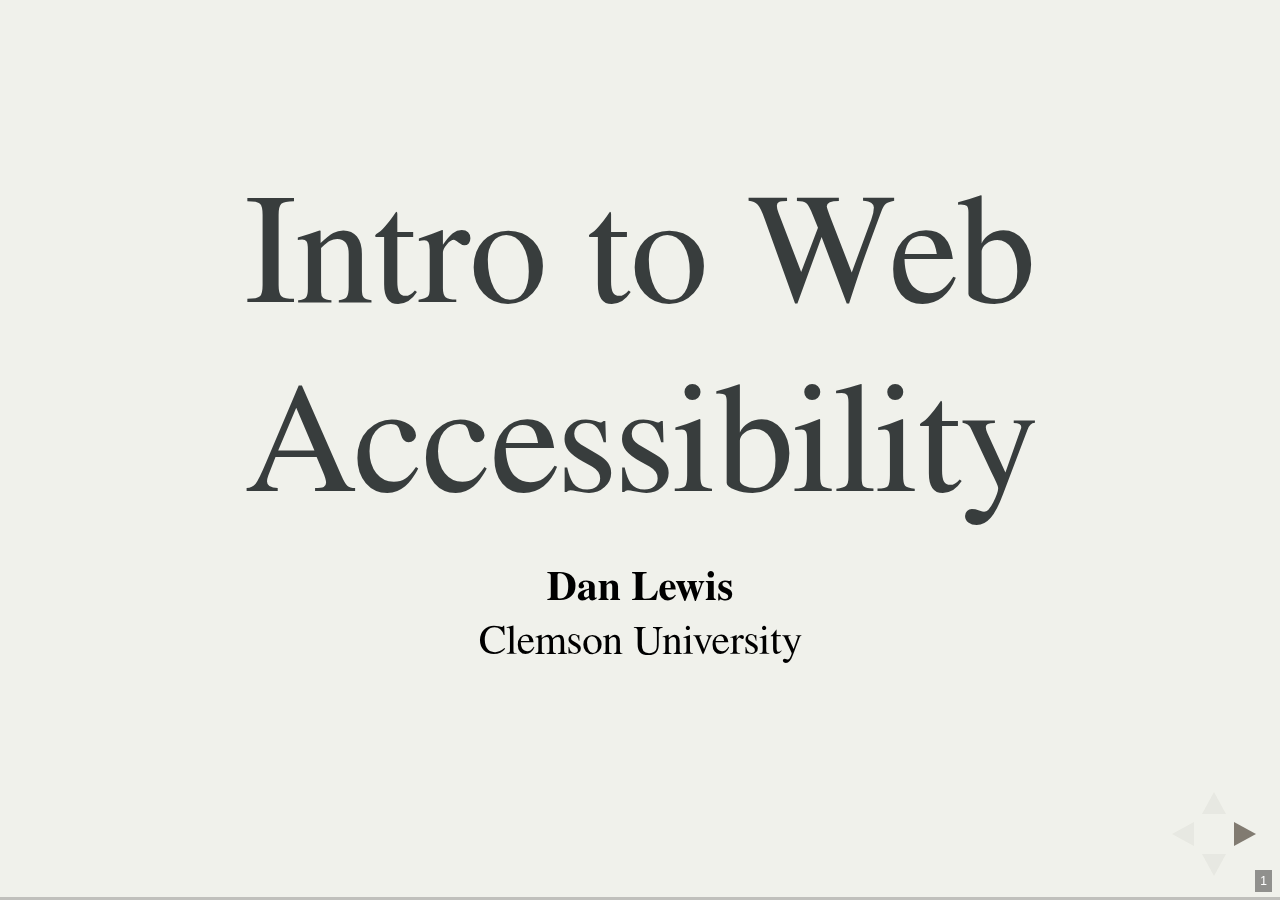
<file: index.html>
<!doctype html>
<html lang="en">
	<head>
		<meta charset="utf-8">
		<meta name="viewport" content="width=device-width, initial-scale=1.0">

		<title>Introduction to Web Accessibility</title>

		<link rel="stylesheet" href="css/reveal.css">
		<!-- Theme options: black, white, league, beige, sky, night, serif, simple, solarized-->
		<link rel="stylesheet" href="css/theme/serif.css">
		<link rel="stylesheet" href="css/custom.css">

		<!-- Theme used for syntax highlighting of code -->
		<link rel="stylesheet" href="lib/css/zenburn.css">
		<!-- Accessibility helper -->
		<link rel="stylesheet" href="plugin/accessibility/helper.css">

		<!-- Printing and PDF exports -->
		<script>
			var link = document.createElement( 'link' );
			link.rel = 'stylesheet';
			link.type = 'text/css';
			link.href = window.location.search.match( /print-pdf/gi ) ? 'css/print/pdf.css' : 'css/print/paper.css';
			document.getElementsByTagName( 'head' )[0].appendChild( link );
		</script>
	</head>
	<body>
		<div class="reveal">
			<div class="slides">
				<section>
					<h1>Intro to Web Accessibility</h1>
					<p><strong>Dan Lewis</strong><br>Clemson University</p>
				</section>
				<section>
					<h2>Goals</h2>
					<ul>
						<li>What web accessibility means</li>
						<li>Why we should make the web accessible</li>
						<li>How people can use assistive technology</li>
						<li>Approaches to testing accessibility</li>
						<li>Understanding of screen readers</li>
						<li>Tools for evaluating web accessibility</li>
					</ul>
				</section>
				<section>
					<h2>What is Web Accessibility?</h2>
					<blockquote>
						"Web accessibility means that people with disabilities can use the Web."
					</blockquote>
					<p class="small">
						<a href="https://www.w3.org/WAI/intro/accessibility.php" target="_blank">W3C Web Accessibility Initiative (WAI)</a>
					</p>
				</section>
				<section>
					<h2>What is Web Accessibility? (continued)</h2>
					<blockquote>
						"More specifically, Web accessibility means that people with disabilities can perceive,
						understand, navigate, and interact with the Web, and that they can contribute to the Web."
					</blockquote>
					<p class="small">
						<a href="https://www.w3.org/WAI/intro/accessibility.php" target="_blank">W3C Web Accessibility Initiative (WAI)</a>
					</p>
				</section>
				<section>
					<h2>Not just blind people</h2>
					<ul>
						<li>Visual</li>
						<li>Cognitive</li>
						<li>Auditory</li>
						<li>Physical</li>
						<li>Speech</li>
						<li>Neurological</li>
					</ul>
				</section>
				<section>
					<h2>Why? Appeal to Authority</h2>
					<img src="./res/doj.png" alt="Letterhead from U.S. Department of Justice, Civil Rights Division, regarding Americans with Disabilities Act Investigation">
				</section>
				<section>
					<h2>ADA: Americans with Disabilities Act</h2>
					<ul>
						<li>Prohibits discrimination and ensures equal opportunity for persons with disabilities</li>
						<li>Requires reasonable accommodations be provided in meeting the needs of individuals with disabilities</li>
					</ul>
				</section>
				<section>
					<h2>Rehabilitation Act<br>Section 504</h2>
					<ul>
						<li>Federal law to protect individuals with disabilities in programs that receive federal financial assistance</li>
						<li>This includes any college or university that receives federal financial assistance</li>
					</ul>
				</section>
				<section>
					<h2>Rehabilitation Act<br>Section 508</h2>
					<ul>
						<li>1998 Amendment to the Rehabilitation Act</li>
						<li>Requires federal agencies to make their information technology accessible to people with disabilities</li>
					</ul>
				</section>
				<section>
					<h2>International Law</h2>
					<p>Many countries have laws for accessibility</p>
					<ul>
						<li>Australia</li>
						<li>France</li>
						<li>Germany</li>
						<li>Ireland</li>
						<li>New Zealand</li>
						<li>...the list goes on</li>
					</ul>
				</section>
				<section>
					<h2>Why? Business</h2>
					<ul>
						<li>Reduced risk</li>
						<li>Wider audience</li>
					</ul>
				</section>
				<section>
					<h2>Why? Human Rights</h2>
					<blockquote>"To enable persons with disabilities to live independently and participate fully in all aspects of life"</blockquote>
					<blockquote>"To ensure that persons with disabilities can exercise the right to freedom of expression and opinion"</blockquote>
					<p class="small"><a href="http://www.un.org/disabilities/convention/conventionfull.shtml" target="_blank">UN Convention on the Rights of Persons with Disabilities</a></p>
				</section>
				<section>
					<h2>Why? The Future You</h2>
					<blockquote>"We're all just temporarily abled."</blockquote>
					<p class="small">
						Cindy Li
						<br>
						<a href="http://blog.invisionapp.com/accessibility-design-for-the-future/" target="_blank">Design for the Future</a>
					</p>
				</section>
				<section>
					<h2>Why? The Present You</h2>
					<ul>
						<li>Disabilities can be temporary or situational: concussion, broken limb, or carrying grocery bags</li>
						<li>Many accessibility features benefit those without disabilities: captions, voice dictation, zoom</li>
					</ul>
				</section>
				<section>
					<h2>Why? Appeal to Emotion</h2>
					<iframe width="560" height="315" src="https://www.youtube.com/embed/UrvaSqN76h4" frameborder="0" allowfullscreen title="Hearing Hands Ad on YouTube"></iframe>
				</section>
				<section>
					<h2>Why Accessibility?</h2>
					<ul>
						<li>Law</li>
						<li>Business</li>
						<li>Human Rights</li>
						<li>The Future You</li>
						<li>The Present You</li>
						<li>Empathy</li>
					</ul>
					<p>As developers, we have a certain type of brain...</p>
				</section>
				<section>
					<h2>Nerd Sniping</h2>
					<img src="res/nerd_sniping.png" alt="Comic strip" longdesc="nerdsnipe">
					<div id="nerdsnipe" class="visually-hidden">
						<p>A person wearing a hat is sitting in a chair and begins speaking to a bystander.</p>
						<p>Person in Hat: There's a certain type of brain that's easily disabled.</p>
						<p>If you show it an interesting problem, it involuntariliy drops everything else to work on it.</p>
						<p>This has led me to invent a new sport: nerd sniping.</p>
						<p>See that physicist crossing the road?</p>
						<p>Hey!</p>
						<p>The Person wearing the hat holds up a sign that reads: On this infinite grid of ideal one-ohm resistors, what's the equivalent resistance between the two marked nodes?</p>
						<p>Physicist: It's... hmm. Interesting. Maybe if you start with... No, wait. Hmm... You could...</p>
						<p>(A truck zooms by.)</p>
						<p>Bystander: I will have no part in this.</p>
						<p>Person in Hat: C'mon, make a sign. It's fun! Physicists are two points, mathematicians three.</p>
					</div>
					<p class="small">
						<a href="https://xkcd.com/356/" target="_blank">XKCD</a>
					</p>
				</section>
				<section>
					<h2>Nerd Sniping Instagram</h2>
					<img src="res/nerd_snipe_instagram.png" alt="A sign that reads: How can a blind person use Instagram?">
				</section>
				<section>
					<h2>Reading Comments on Instagram</h2>
					<iframe width="560" height="315" src="https://www.youtube.com/embed/0i1k3srHKAA" frameborder="0" allowfullscreen title="Reading Instagram Comments Video on Youtube"></iframe>
				</section>
				<section>
					<h2>Nerd Sniping Photoshop</h2>
					<img src="res/nerd_snipe_photoshop.png" alt="A sign that reads: How could someone use Photoshop without using their hands or voice?">
				</section>
				<section>
					<h2>Sip and Puff Switch</h2>
					<iframe width="560" height="315" src="https://www.youtube.com/embed/Bhj5vs9P5cw?t=52s" frameborder="0" allowfullscreen title="Sip and Puff Switch Video on Youtube"></iframe>
				</section>
				<section>
					<h2>Nerd Sniping the Web</h2>
					<img src="res/nerd_snipe_web.png" alt="A sign that reads: On this infinite web of information, how can we enable people with disabilities to perceive, understand, navigate, and contribute content?">
				</section>
				<section>
					<h2>Testing for Accessibility</h2>
					<ul>
						<li>Automated Testing</li>
						<li>Manual Testing</li>
					</ul>
				</section>
				<section>
					<h2>Automated Testing: Pros</h2>
					<ul>
						<li>Quick: can scan a lot of code at once</li>
						<li>Provides a good baseline</li>
						<li>May catch errors that were otherwise overlooked</li>
						<li>Can report some errors with certainty (i.e. missing alternative text)</li>
					</ul>
				</section>
				<section>
					<h2>Automated Testing: Cons</h2>
					<ul>
						<li>False positives; false negatives</li>
						<li>Many errors require human analysis</li>
						<li>Not as thorough as manual testing</li>
						<li>Alternative text: accurate? decorative?</li>
						<li>Difficulty determining color contrast</li>
						<li>Difficulty with complex widgets &amp; rich content</li>
						<li>Nuances between screen readers and browsers</li>
					</ul>
				</section>
				<section>
					<h2>Manual Testing</h2>
					<ul>
						<li>Manual testing can be tedious</li>
						<li>Requires strong understanding of accessibility best practices</li>
						<li>There's no substitute for a human</li>
					</ul>
				</section>
				<section>
					<h2>Screen Readers</h2>
					<ul>
						<li>JAWS</li>
						<li>NVDA</li>
						<li>VoiceOver</li>
						<li>Window-Eyes</li>
						<li>ZoomText</li>
					</ul>
				</section>
				<section>
					<h2>Screen Reader / Browser Combos</h2>
					<ul>
						<li>JAWS with IE</li>
						<li>NVDA with Firefox</li>
						<li>VoiceOver with Safari</li>
						<li>Window-Eyes with IE</li>
						<li>ZoomText with IE</li>
					</ul>
					<p>
						<a href="http://webaim.org/projects/screenreadersurvey6/" target="_blank">WebAIM Screen Reader Survey</a>
					</p>
				</section>
				<section>
					<h2>Clemson's Home Page</h2>
					<a href="http://www.clemson.edu" target="_blank">
					<img src="res/clemson.png" alt="A screenshot of the Clemson University homepage">
					</a>
				</section>
				<section>
					<h2>Tools: Tenon.io</h2>
					<ul>
						<li>Automatically scans websites for accessibility errors</li>
						<li>Provides an API to integrate accessibility testing into existing toolchain</li>
						<li>Web interface to manage projects and settings</li>
					</ul>
					<p>
						<a href="http://tenon.io" target="_blank">Tenon.io</a>
					</p>
				</section>
				<section>
					<h2>Tools: WAVE Toolbar</h2>
					<ul>
						<li>Identifies common errors and warnings</li>
						<li>Summarizes accessibility features</li>
						<li>Provides structural information, ability to toggle CSS, and contrast checks</li>
					</ul>
					<p>
						<a href="http://wave.webaim.org/extension/" target="_blank">WAVE Chrome Extension</a>
					</p>
				</section>
				<section>
					<h2>Tools: Google Accessibility Developer Tools</h2>
					<ul>
						<li>Adds accessibility properties to elements tab</li>
						<li>Adds accessibility audit to dev tools</li>
						<li>Can audit dynamically generated content</li>
						<li>Provides links to detailed error descriptions</li>
					</ul>
					<p>
						<a href="https://chrome.google.com/webstore/detail/accessibility-developer-t/fpkknkljclfencbdbgkenhalefipecmb?hl=en" target="_blank">Google Accessibility Developer Tools</a>
					</p>
				</section>
				<section>
					<h2>Tools: High Contrast Mode</h2>
					<ul>
						<li>Shows websites in high contrast mode</li>
						<li>Affects users with low vision</li>
						<li>Colorblind people may benefit</li>
						<li>Helpful for people sensitive to light</li>
					</ul>
					<p>
						<a href="https://chrome.google.com/webstore/detail/high-contrast/djcfdncoelnlbldjfhinnjlhdjlikmph/reviews" target="_blank">Google High Contrast Extension</a>
					</p>
				</section>
				<section>
					<h2>Tools: Color Contrast Checkers</h2>
					<ul>
						<li>Ensures color contrast is sufficient for low vision users</li>
					</ul>
					<p>
						<a href="http://webaim.org/resources/contrastchecker/" target="_blank">WebAIM Color Contrast Checker</a>
						<br>
						<a href="https://www.paciellogroup.com/resources/contrastanalyser/" target="_blank">Colour Contrast Analyser</a>
					</p>
				</section>
				<section>
					<h2>Tools: Chrome Lens</h2>
					<ul>
						<li>Simulates visual deficiencies</li>
						<li>Track path of a screen reader user</li>
					</ul>
					<p>
						<a href="http://chromelens.xyz/" target="_blank">Chrome Lens</a>
					</p>
				</section>
				<section>
					<h2>Summary</h2>
					<ul>
						<li>What web accessibility means</li>
						<li>Why we should make the web accessible</li>
						<li>How people can use assistive technology</li>
						<li>Approaches to testing accessibility</li>
						<li>Understanding of screen readers</li>
						<li>Tools for evaluating web accessibility</li>
					</ul>
				</section>
				<section>
					<h2>Next...</h2>
					<ul>
						<li>Deeper dive into code</li>
						<li>Correct common accessibility issues</li>
						<li>Prepare by:
							<ul>
								<li>Brushing up on your HTML and CSS</li>
								<li>Trying out some screen readers</li>
							</ul>
						</li>
					</ul>
				</section>
				<section>
					<h2>Questions?</h2>
				</section>
				<section>
					<p><a href="code.html">Continue to Part 2</a></p>
				</section>
			</div>
		</div>

		<script src="lib/js/head.min.js"></script>
		<script src="js/reveal.js"></script>

		<script>
			// More info https://github.com/hakimel/reveal.js#configuration
			Reveal.initialize({
				history: true,
				transition: 'fade', // none/fade/slide/convex/concave/zoom
				slideNumber: true,
				// More info https://github.com/hakimel/reveal.js#dependencies
				dependencies: [
					{ src: 'plugin/markdown/marked.js' },
					{ src: 'plugin/markdown/markdown.js' },
					{ src: 'plugin/notes/notes.js', async: true },
					{ src: 'plugin/highlight/highlight.js', async: true, callback: function() { hljs.initHighlightingOnLoad(); } },
					// Accessibility helper: https://github.com/marcysutton/reveal-a11y
					{ src: 'plugin/accessibility/helper.js', async: true, condition: function() { return !!document.body.classList; } }
				]
			});
		</script>
	</body>
</html>
</file>
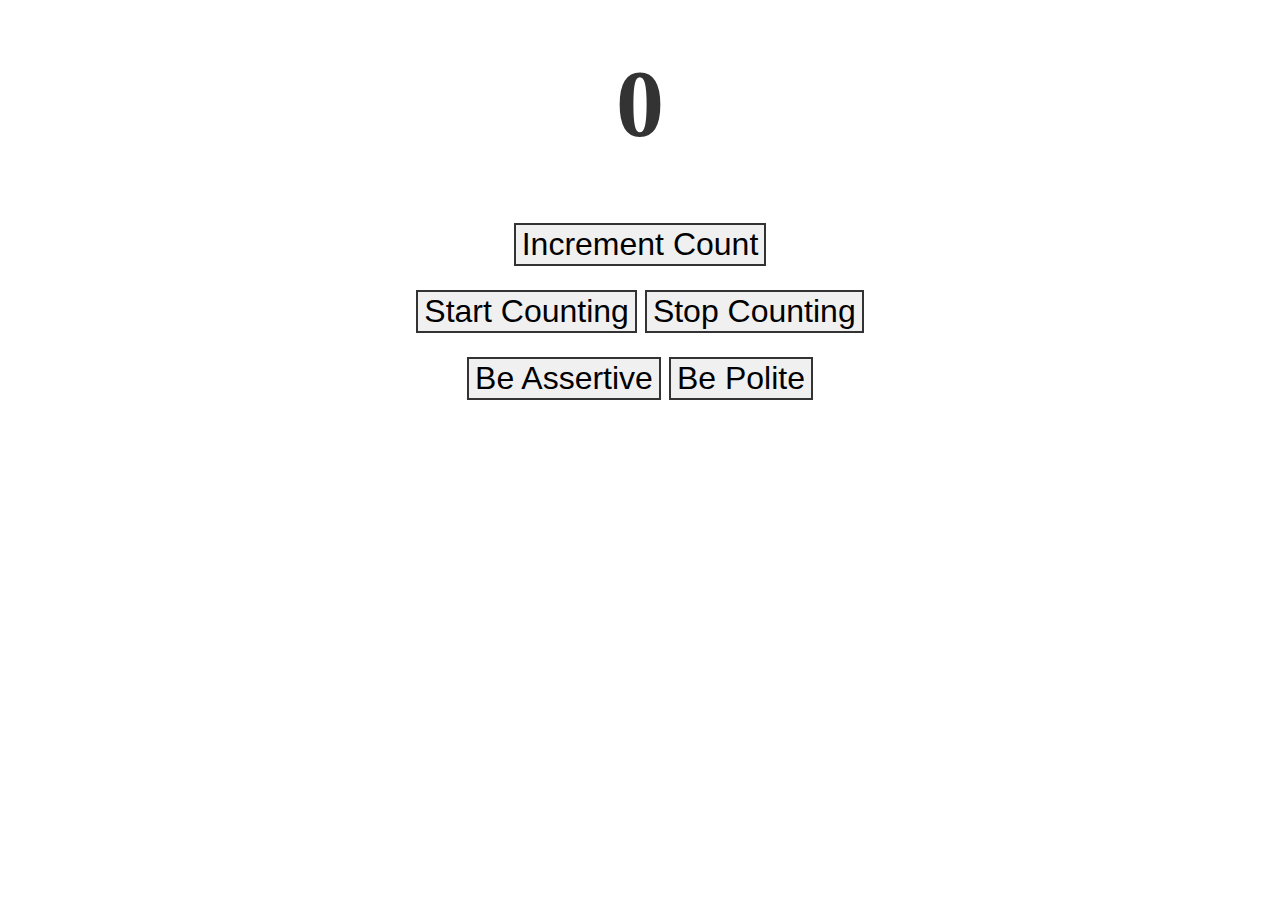
<file: aria-live.html>
<!doctype html>
<html lang="en">
  <head>
      <meta charset="utf-8">
      <meta name="viewport" content="width=device-width, initial-scale=1.0">
      <title>Accessible Form Errors Example</title>
    <style>
      body {
	background: white;
	margin: .5em;
	color: #333;
      }
      body, button {
	font-size: 24pt;
      }
      button {
	border: 2px solid #333;
	margin-bottom: .25em;
	background: #f0f0f0;
	margin-top: .5em;
      }
      #status {
	text-align: center;
	font-weight: bold;
	font-size: 72pt;
	margin: .5em;
      }
      #buttons {
	text-align: center;
      }
    </style>
  </head>
  <body>
    <div id="status" aria-live="polite">0</div>
    <div id="buttons">
	<button id="increment">Increment Count</button><br>
        <button id="start">Start Counting</button>
	<button id="stop">Stop Counting</button><br>
        <button id="assertive">Be Assertive</button>
        <button id="polite">Be Polite</button>
    </div>
    <script>
    window.addEventListener('load', function() {
        var count = 0,
            interval,
            status = document.getElementById('status'),
            incBtn = document.getElementById('increment'),
            startBtn = document.getElementById('start'),
            stopBtn = document.getElementById('stop'),
            assertBtn = document.getElementById('assertive'),
            politeBtn = document.getElementById('polite');
        function update() {
            count++;
            status.innerHTML = count;
        }
        function start() {
            if (!interval) {
                interval = setInterval(update, 1000);
            }
        }
        function stop() {
            clearInterval(interval);
            interval = null;
        }
	function assertive() {
	  status.setAttribute('aria-live', 'assertive');
	}
	function polite() {
	  status.setAttribute('aria-live', 'polite');
	}
	startBtn.addEventListener('click', start);
	stopBtn.addEventListener('click', stop);
	incBtn.addEventListener('click', update);
	assertBtn.addEventListener('click', assertive);
	politeBtn.addEventListener('click', polite);
    });
    </script>
</body>
</file>
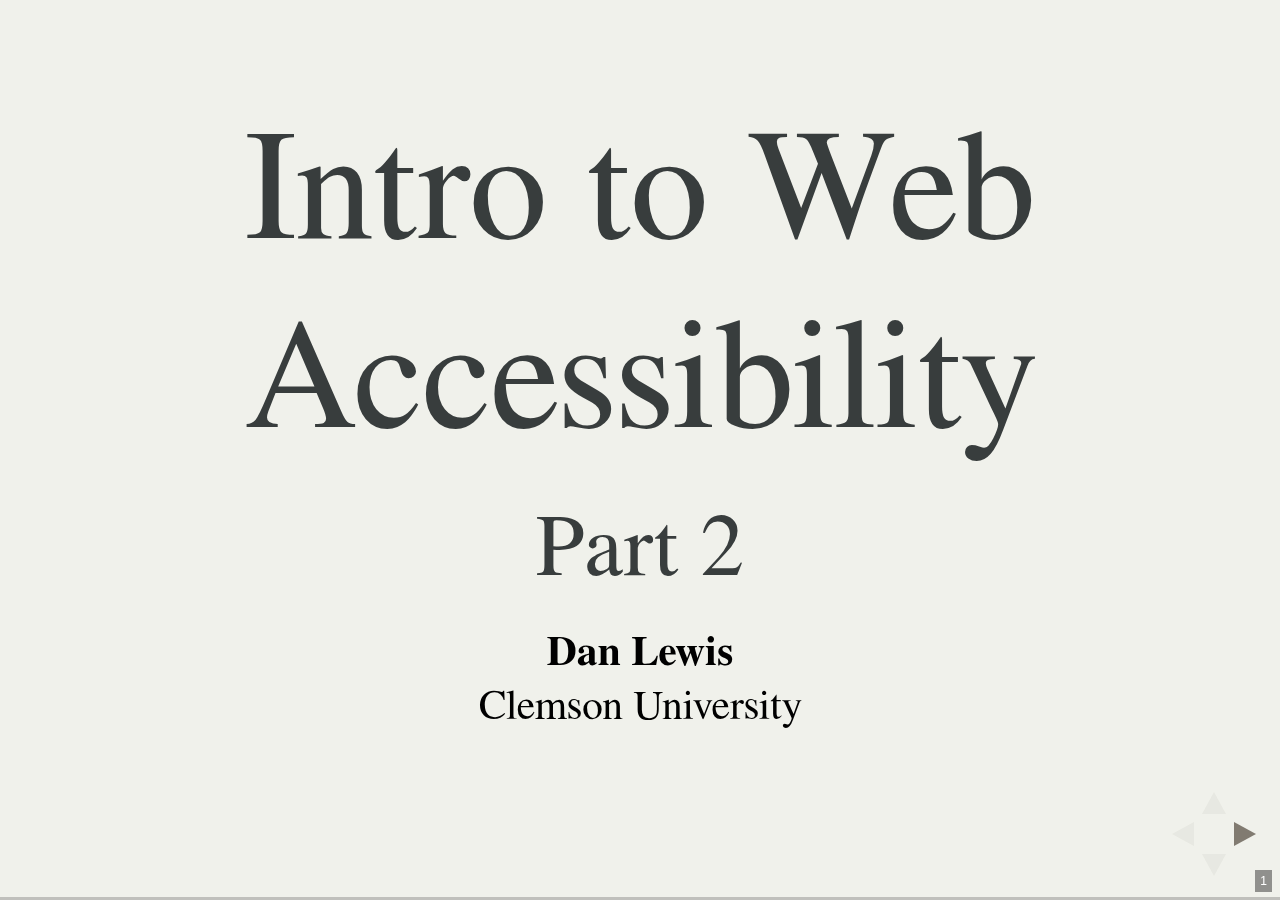
<file: code.html>
<!doctype html>
<html lang="en">
	<head>
		<meta charset="utf-8">
		<meta name="viewport" content="width=device-width, initial-scale=1.0">

		<title>Introduction to Web Accessibility: Part 2</title>

		<link rel="stylesheet" href="css/reveal.css">
		<!-- Theme options: black, white, league, beige, sky, night, serif, simple, solarized-->
		<link rel="stylesheet" href="css/theme/serif.css">
		<link rel="stylesheet" href="css/custom.css">

		<!-- Theme used for syntax highlighting of code -->
		<link rel="stylesheet" href="lib/css/zenburn.css">
		<!-- Accessibility helper -->
		<link rel="stylesheet" href="plugin/accessibility/helper.css">

		<!-- Printing and PDF exports -->
		<script>
			var link = document.createElement( 'link' );
			link.rel = 'stylesheet';
			link.type = 'text/css';
			link.href = window.location.search.match( /print-pdf/gi ) ? 'css/print/pdf.css' : 'css/print/paper.css';
			document.getElementsByTagName( 'head' )[0].appendChild( link );
		</script>
	</head>
	<body>
		<div class="reveal">
			<div class="slides">
				<section>
					<h1>Intro to Web Accessibility</h1>
					<h2>Part 2</h2>
					<p><strong>Dan Lewis</strong><br>Clemson University</p>
				</section>
				<section>
					<h2>Goal</h2>
					<p>Identify common accessibility issues</p>
					<ul>
						<li>Focus</li>
						<li>Semantics</li>
						<li>Design</li>
						<li>Bonus</li>
					</ul>
				</section>
				<section>
					<h2>Focus</h2>
					<ul>
						<li>Keyboard navigation</li>
						<li>Visual focus</li>
					</ul>
				</section>
				<section>
					<h3>Keyboard Navigation</h3>
					<p>
					Can you navigate the website using only the keyboard?<br>Is there anything that <em>requires</em> the mouse?
					</p>
				</section>
				<section>
					<h3>DOM Order</h3>
					<ul>
						<li>Document Object Model</li>
						<li>tabindex</li>
						<li>element.focus()</li>
					</ul>
				</section>
				<section>
					<h3>tabindex</h3>
					<pre><code class="hljs center">
&lt;div tabindex="-1"&gt;&lt;/div&gt;
					</code></pre>
					<ul>
						<li>negative: element is focusable programmatically only</li>
						<li>zero: element is focusable; in DOM order</li>
						<li>positive: element is focusable; relative order (BAD!)</li>
					</ul>
				</section>
				<section>
					<h3>element.focus()</h3>
					<ul>
						<li>Focus managed with JavaScript</li>
						<li>Menus, dialogs, complex widgets</li>
						<li>Often paired with negative tabindex</li>
					</ul>
					<pre><code class="hljs">
&lt;div id="some-div" tabindex="-1"&gt;&lt;/div&gt;
					</code></pre>
					<pre><code class="hljs">
var el = document.getElementById('some-div');
el.focus();
					</code></pre>
				</section>
				<section>
					<h3>Focus Outline</h3>
					<a href="http://example.com" target="_blank">Example Link 1</a><br>
					<a href="http://example.com" style="outline:none" target="_blank">Example Link 2</a><br>
					<a>Example Link 3</a>
					<pre><code class="hljs">
&lt;a href="//example.com"&gt;
  Example Link 1
&lt;/a&gt;

&lt;a href="//example.com" style="outline:none"&gt;
  Example Link 2
&lt;/a&gt;

&lt;a&gt;
  Example Link 3
&lt;/a&gt;
					</code></pre>
					<p><a href="http://outlinenone.com/" target="_blank">Outline None</a></p>
				</section>
				<section>
					<h3>Skip Links</h3>
					<ul>
						<li>Allow keyboard users to jump straight to main content</li>
						<li>Often visually hidden until focused</li>
						<li>Browser quirks</li>
					</ul>
				</section>
				<section>
					<h2>Focus: Putting it all together</h2>
					<ul>
						<li>Works with just the keyboard</li>
						<li>Has logical focus order</li>
						<li>Does not abuse tabindex</li>
						<li>Uses element.focus() appropriately</li>
						<li>Visibly shows current focus</li>
						<li>Provides skip link (with browser quirks)</li>
					</ul>
					<p>
						<a href="https://developer.mozilla.org/en-US/docs/Web/HTML/Global_attributes/tabindex" target="_blank">MDN tabindex documentation</a>
					</p>
				</section>
				<section>
					<h2>Semantics</h2>
					<blockquote>
						"What is this thing and what does it do?"
					</blockquote>
					<p class="small"><a href="http://www.karlgroves.com/presentations/" target="_blank">Karl Groves</a></p>
				</section>
				<section>
					<h3>Language</h3>
					<pre><code class="hljs center">
&lt;html lang="en"&gt;
					</code></pre>
				</section>
				<section>
					<h3>Page Title</h3>
					<pre><code class="hljs center">
&lt;title&gt;Descriptive and Unique&lt;/title&gt;
					</code></pre>
				</section>
				<section>
					<h3>Headings</h3>
					<ul>
						<li>Use them!</li>
						<li>Hierarchy</li>
						<li>Not for font size</li>
					</ul>
					<pre><code class="hljs center">
&lt;h1&gt;Level One&lt;/h1&gt;
&lt;h2&gt;Level Two&lt;/h2&gt;
&lt;h3&gt;Level Three&lt;/h3&gt;
					</code></pre>
				</section>
				<section>
					<h3>Labels</h3>
					<ul>
						<li>Form controls must have labels</li>
						<li>Labels must be properly associated</li>
					</ul>
					<pre><code class="hljs center">
&lt;label for="name"&gt;Name&lt;/label&gt;
&lt;input id="name"&gt;
					</code></pre>
				</section>
				<section>
					<h3>Wrapped Labels</h3>
					<pre><code class="hljs center">
&lt;label&gt;Name: &lt;input&gt;&lt;/label&gt;
					</code></pre>
				</section>
				<section>
					<h3>ARIA Labels</h3>
					<pre><code class="hljs">
&lt;button class="icon-search" aria-label="Search"&gt;
&lt;/button&gt;
					</code></pre>
				</section>
				<section>
					<h3>Generic Link Text</h3>
					<pre><code class="hljs center">
&lt;a href="http://example.com"&gt;click here&lt;/a&gt;
					</code></pre>
					<p>
					<a href="http://example.com" target="_blank">Click here</a> for an example website!
					<br>vs.</br>
					Visit <a href="http://example.com" target="_blank">an example website</a>.
					</p>
				</section>
				<section>
					<h3>Underlined Links</h3>
					<p>
					Visit <a href="http://example.com" target="_blank" style="text-decoration:none">an example website</a>.
					<br>vs.</br>
					Visit <a href="http://example.com" target="_blank">an example website</a>.
					</p>
				</section>
				<section>
					<h3>Alternative Text</h3>
					<img src="res/tiger.jpg" alt="A tiger with her cub in the snow">
					<pre><code class="hljs center">
&lt;img src="tiger.jpg" alt="A tiger with her cub in the snow"&gt;
					</code></pre>
				</section>
				<section>
					<h3>Decorative Images</h3>
					<div class="decorative-images">
						<img src="res/paw.png" alt="">
						<span>Clemson Athletics</span>
					</div>
					<pre><code class="hljs center">
&lt;img src="paw.png" alt=""&gt;
					</code></pre>
				</section>
				<section>
					<h3>Images as Text</h3>
					<img src="res/wordmark.png" alt="Clemson University" class="wordmark">
					<pre><code class="hljs center">
&lt;img src="wordmark.png" alt="Clemson University"&gt;
					</code></pre>
				</section>
				<section>
					<h3>Captions</h3>
					<iframe width="420" height="315" src="https://www.youtube.com/embed/RCBfdUhrk80" frameborder="0" allowfullscreen title="Squirrel Video with Poor Captions on YouTube"></iframe>
					<p>Synchronized, Equivalent, Accessible</p>
				</section>
				<section>
					<h3>Tables</h3>
					<ul>
						<li>Used for data</li>
						<li>Not used for layout</li>
						<li>Include table caption and headers</li>
					</ul>
					<p class="small">
					<a href="https://www.registrar.clemson.edu/html/Acad_Cal.htm" target="_blank">Academic Calendar</a>
					</p>
				</section>
				<section>
					<h3>Example Table</h3>
					<table class="example-table">
						<caption>Widgets Sold by Year</caption>
						<tbody>
							<tr>
								<th scope="col">Year</th>
								<th scope="col">Units Sold</th>
							</tr>
							<tr>
								<td>1990</td>
								<td>100</td>
							</tr>
							<tr>
								<td>2000</td>
								<td>5,800</td>
							</tr>
						</tbody>
					</table>
				</section>
				<section>
					<h3>Example Table Code</h3>
					<pre><code class="hljs">&lt;table&gt;
  &lt;caption&gt;Widgets Sold by Year&lt;/caption&gt;
  &lt;tbody&gt;
    &lt;tr&gt;
      &lt;th scope="col"&gt;Year&lt;/th&gt;
      &lt;th scope="col"&gt;Units Sold&lt;/th&gt;
    &lt;/tr&gt;
    &lt;tr&gt;
      &lt;td&gt;1990&lt;/td&gt;
      &lt;td&gt;100&lt;/td&gt;
    &lt;/tr&gt;
    &lt;tr&gt;
      &lt;td&gt;2000&lt;/td&gt;
      &lt;td&gt;5,800&lt;/td&gt;
    &lt;/tr&gt;
  &lt;/tbody&gt;
&lt;/table&gt;</code></pre>
				</section>
				<section>
					<h3>Buttons</h3>
					<button class="example-button" onclick="alert('Hello One')">Example Button 1</button>
					<a href="#" class="example-button" onclick="alert('Hello Two'); return false;">Example Button 2</a>
					<pre><code class="hljs center">
&lt;button&gt;Example Button 1&lt;/button&gt;
&lt;a href="#"&gt;Example Button 2&lt;/a&gt;
					</code></pre>
				</section>
				<section>
					<h3>HTML5 + ARIA Landmarks</h3>
					<pre><code class="hljs center">
&lt;header role="banner"&gt;
&lt;nav role="navigation"&gt;
&lt;main role="main"&gt;
&lt;aside role="complementary"&gt;
&lt;footer role="contentinfo"&gt;
					</code></pre>
				</section>
				<section>
					<h2>Design</h2>
					<ul>
						<li>Sensory characteristics</li>
						<li>Use of color</li>
						<li>Strobing content</li>
						<li>Multiple devices</li>
					</ul>
				</section>
				<section>
					<h3>Sensory Characteristics</h3>
					<p><em>Don't rely solely on sensory characteristics to express meaning.</em></p>
					<ul>
					  <li>Color</li>
					  <li>Shape</li>
					  <li>Location</li>
					  <li>Sound</li>
					</ul>
				</section>
				<section>
					<h3>Color Contrast</h3>
					<table>
						<caption>Contrast Ratios</caption>
						<tbody>
							<tr>
								<th scope="col">Conformance</th>
								<th scope="col">Normal Text</th>
								<th scope="col">Large Text</th>
							</tr>
							<tr>
								<th scope="row">AA</th>
								<td>4.5:1</td>
								<td>3:1</td>
							</tr>
							<tr>
								<th scope="row">AAA</th>
								<td>7:1</td>
								<td>4.5:1</td>
							</tr>
						</tbody>
					</table>
					<p><em>Large text is at least 18 point or 14 point bold.</em></p>
				</section>
				<section>
					<h3>Strobing Content</h3>
					<p>Flashes faster than 3 times per second can cause seizures for people with photosensitivity.</p>
				</section>
				<section>
					<h3>Zoom</h3>

					<pre><code class="hljs">
&lt;meta name="viewport" 
 content="width=device-width, initial-scale=1"&gt;
					</code></pre>
					Bad: 
					<pre><code class="hljs center">
maximum-scale=1
					</code></pre>
					<pre><code class="hljs center">
user-scalable=no
					</code></pre>
				</section>
				<section>
					<h3>Responsive Design</h3>
					<ul>
					  <li>Grid system</li>
					  <li>Media queries</li>
					  <li>Flexible images</li>
					</ul>
					<p>Read the <a href="http://alistapart.com/article/responsive-web-design" target="_blank">seminal paper</a> on A List Apart.</p>
				</section>
				<section>
					<h3>Touch Targets</h3>
					<ul>
					  <li>At least 9mm x 9mm</li>
					  <li>Include 1mm to 2mm spacing around target</li>
					</ul>
					<p>Google's <a href="https://material.google.com/layout/metrics-keylines.html#metrics-keylines-touch-target-size" target="_blank">material design guidelines</a> provide a good example of accessible touch targets.</p>
				</section>
				<section>
					<h2>Bonus</h2>
				</section>
				<section>
					<h3>WAI-ARIA</h3>
					<ul>
					  <li>The Web Accessibility Initiative Accessible Rich Internet Applications specification</li>
					  <li>Roles (menu, checkbox)</li>
					  <li>State and Properties (aria-checked, aria-label, aria-hidden)</li>
					  <li>Live regions, drag &amp; drop</li>
					</ul>
					<p><em>Don't use ARIA if a native control is sufficient!</em></p>
				</section>
				<section>
					<h3>Widgets</h3>
					<ul>
					  <li>Modal dialogs, date pickers, combo boxes, etc.</li>
					  <li>Trapping focus</li>
					</ul>
					<p><a href="https://www.w3.org/TR/wai-aria-practices-1.1" target="_blank">WAI-ARIA Authoring Practices</a></p>
				</section>
				<section>
					<h3>Keyboard Traps</h3>
					<ul>
					  <li>Don't trap the keyboard</li>
					  <li>...unless it should be trapped (e.g. modal dialog)</li>
					</ul>
				</section>
				<section>
					<h3>Roving Focus</h3>
					<p>
					  Navigating a widget changes its focus. Returning to a widget should return to its previous focus.
					</p>
					<ul>
					  <li>Add key handlers to manage focus programmatically</li>
					  <li>Set tabindex=0 for newly focused element</li>
					  <li>Set tabindex=-1 for previously focused element</li>
					</ul>
					<p>
					<a href="http://www.oaa-accessibility.org/examplep/treeview1/" target="_blank">Tree View Example</a>
					</p>
				</section>
				<section>
				  <h3>Form Errors</h3>
				  <iframe src="form-errors.html" class="example-frame" width="700" height="500" frameborder="2" title="Form Errors Demo"></iframe>
				</section>
				<section>
					<h3>Visually Hidden Content</h3>
					<pre><code class="hljs">
.visually-hidden {
  position: absolute;
  left: -10000px;
  top: auto;
  width: 1px;
  height: 1px;
  overflow: hidden;
}
					</code></pre>
				</section>
				<section>
					<h3>aria-live</h3>
					<pre><code class="hljs center">
&lt;div aria-live="polite"&gt;&lt;/div&gt;
					</code></pre>
				</section>
				<section>
					<h3>Live Regions</h3>
					<iframe src="aria-live.html" class="example-frame" width="700" height="500" frameborder="2" title="ARIA Live Demo"></iframe>
				</section>
				<section>
					<h3>Single Page Apps</h3>
					<ul>
					  <li>Focus should be evident at all times, especially after dynamic updates</li>
					  <li>When navigating, update title and set focus to main container or h1</li>
					  <li>Use aria-live to express UI changes</li>
					</ul>
				</section>
				<section>
					<h2>Questions?</h2>
				</section>
			</div>
		</div>

		<script src="lib/js/head.min.js"></script>
		<script src="js/reveal.js"></script>

		<script>
			// More info https://github.com/hakimel/reveal.js#configuration
			Reveal.initialize({
				history: true,
				transition: 'fade', // none/fade/slide/convex/concave/zoom
				slideNumber: true,
				// Disable spacebar
				keyboard: {
					32: function(){}
				},
				// More info https://github.com/hakimel/reveal.js#dependencies
				dependencies: [
					{ src: 'plugin/markdown/marked.js' },
					{ src: 'plugin/markdown/markdown.js' },
					{ src: 'plugin/notes/notes.js', async: true },
					{ src: 'plugin/highlight/highlight.js', async: true, callback: function() { hljs.initHighlightingOnLoad(); } },
					// Accessibility helper: https://github.com/marcysutton/reveal-a11y
					{ src: 'plugin/accessibility/helper.js', async: true, condition: function() { return !!document.body.classList; } }
				]
			});
		</script>
	</body>
</html>
</file>
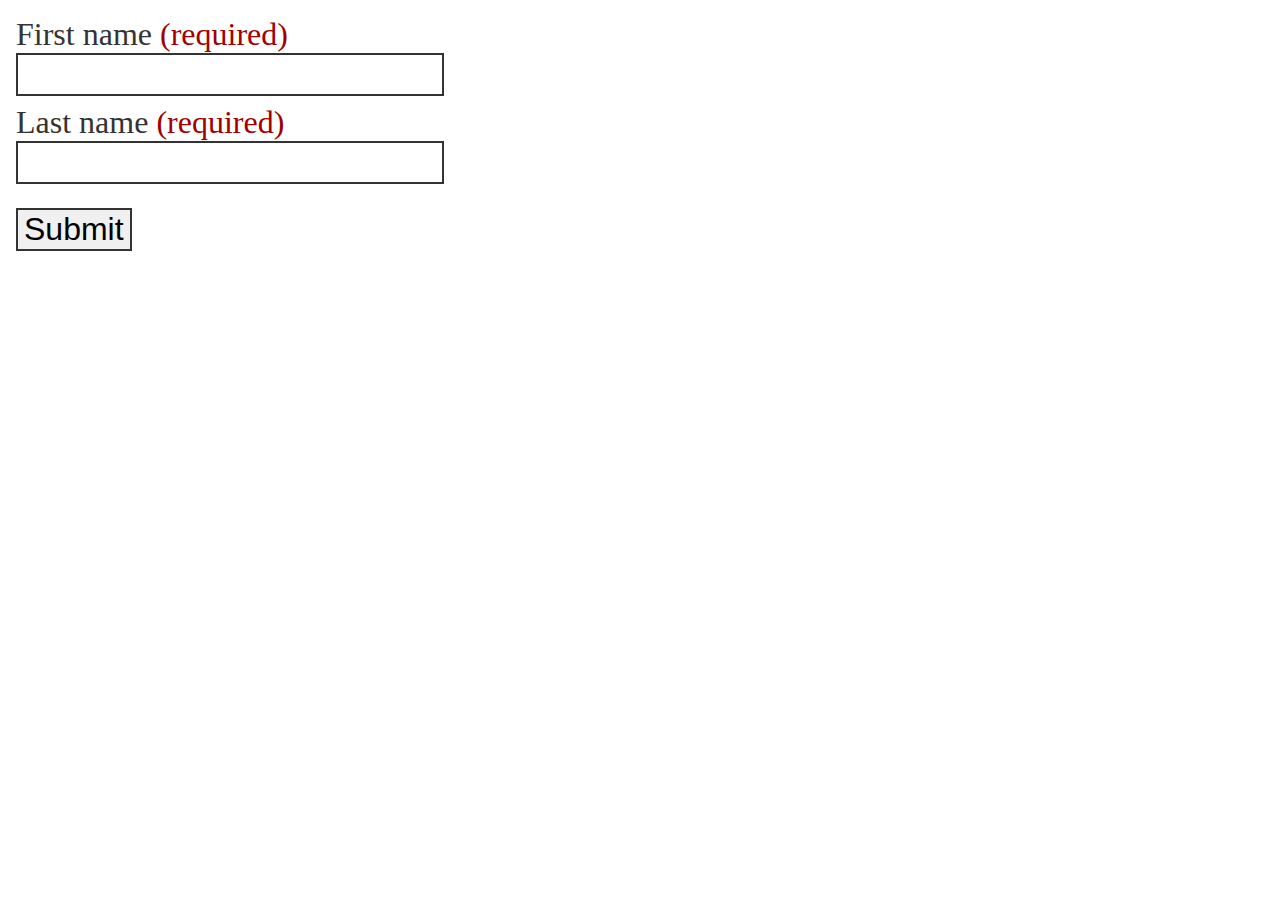
<file: form-errors.html>
<!doctype html>
<html lang="en">
  <head>
      <meta charset="utf-8">
      <meta name="viewport" content="width=device-width, initial-scale=1.0">
      <title>Accessible Form Errors Example</title>
      <style>
	body {
	  background: white;
	  margin: .5em;
	  color: #333;
	}
	body, input {
	  font-size: 24pt;
	}
	#error {
	  border: 2px solid #a20000;
	  padding: .25em .5em 0 .5em;
	}
	.required {
	  color: #a20000;
	}
	form {
	  margin: .5em 0;
	}
	label {
	  display: block;
	}
	input {
	  border: 2px solid #333;
	  margin-bottom: .25em;
	}
	input[type="submit"] {
	  background: #f0f0f0;
	  margin-top: .5em;
	}
	input[aria-invalid="true"] {
	  border: 3px solid #a20000;
	}
	.hidden {
	  display: none;
	}
      </style>
  </head>
  <body>
    <div class="example-form">
      <div id="error-container" class="hidden">
	<div id="error-message" class="examle-form-message" tabindex="-1"></div>
	<ol id="error-list"></ol>
      </div>
      <form action="">
	<div class="row">
	  <label for="example-form-first-name">First name <span class="required">(required)</span></label>
	  <input id="example-form-first-name">
	</div>
	<div class="row">
	  <label for="example-form-last-name">Last name <span class="required">(required)</span></label>
	  <input id="example-form-last-name">
	</div>
	<div>
	  <input id="submit" type="submit" value="Submit">
	</div>
      </form>
    </div>
    <script>
    window.addEventListener('load', function() {

      function validate(e) {
	e.preventDefault();
	var errorContainer = document.getElementById('error-container');
	var errorMessage = document.getElementById('error-message');
	var errorList = document.getElementById('error-list');
	var numErrors = 0;
	var required = [
	  { id: 'example-form-first-name', msg: 'Please enter your first name' },
	  { id: 'example-form-last-name', msg: 'Please enter your last name' }
	];
	// Clear previous errors.
	while (errorList.children.length) {
	  errorList.removeChild(errorList.firstChild)
	}
	// Validate each input.
	required.forEach(function(required) {
	  var el = document.getElementById(required.id);
	  var li, a;
	  if (el.value === "") {
	    numErrors++;
	    // Set invalid state on input.
	    el.setAttribute('aria-invalid', 'true');
	    // Create error list item.
	    li = document.createElement('li');
	    a = document.createElement('a');
	    a.setAttribute('href', '#' + required.id);
	    a.textContent = required.msg;
	    li.appendChild(a);
	    errorList.appendChild(li);
	  } else {
	    el.removeAttribute('aria-invalid');
	  }
	})
	// Handle errors, or success.
	if (numErrors) {
	  errorContainer.classList.remove('hidden');
	  if (numErrors > 1) {
	    errorMessage.textContent = 'The following ' + numErrors + ' errors were found in the submitted information:';
	  } else {
	    errorMessage.textContent = 'The following error was found in the submitted information:';
	  }
	  errorMessage.focus();
	} else {
	  errorContainer.classList.add('hidden');
	  alert('Success!');
	}
      }

      var btn = document.getElementById('submit');
      btn.addEventListener('click', validate);

    });
    </script>
</body>
</file>
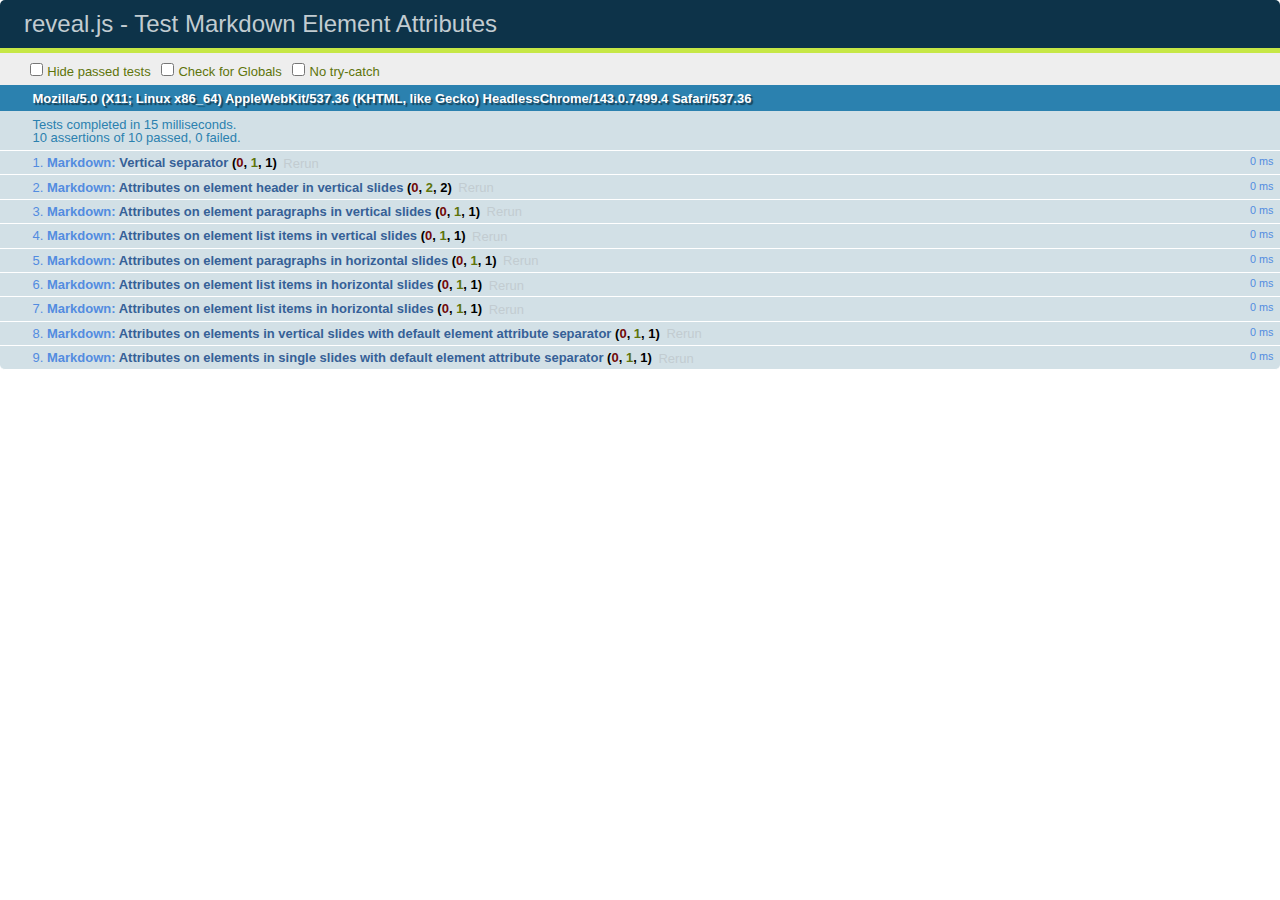
<file: test/test-markdown-element-attributes.html>
<!doctype html>
<html lang="en">

	<head>
		<meta charset="utf-8">

		<title>reveal.js - Test Markdown Element Attributes</title>

		<link rel="stylesheet" href="../css/reveal.css">
		<link rel="stylesheet" href="qunit-1.12.0.css">
	</head>

	<body style="overflow: auto;">

		<div id="qunit"></div>
		<div id="qunit-fixture"></div>

		<div class="reveal" style="display: none;">

			<div class="slides">

				<!-- <section data-markdown="example.md" data-separator="^\n\n\n" data-separator-vertical="^\n\n"></section> -->

				<!-- Slides are separated by newline + three dashes + newline, vertical slides identical but two dashes -->
				<section data-markdown data-separator="^\n---\n$" data-separator-vertical="^\n--\n$" data-element-attributes="{_\s*?([^}]+?)}">>
					<script type="text/template">
						## Slide 1.1
						<!-- {_class="fragment fade-out" data-fragment-index="1"} -->

						--

						## Slide 1.2
						<!-- {_class="fragment shrink"} -->

						Paragraph 1
						<!-- {_class="fragment grow"} -->

						Paragraph 2
						<!-- {_class="fragment grow"} -->

						- list item 1 <!-- {_class="fragment grow"} -->
						- list item 2 <!-- {_class="fragment grow"} -->
						- list item 3 <!-- {_class="fragment grow"} -->


						---

						## Slide 2


						Paragraph 1.2  
						multi-line <!-- {_class="fragment highlight-red"} -->

						Paragraph 2.2 <!-- {_class="fragment highlight-red"} -->

						Paragraph 2.3 <!-- {_class="fragment highlight-red"} -->

						Paragraph 2.4 <!-- {_class="fragment highlight-red"} -->

						- list item 1 <!-- {_class="fragment highlight-green"} -->
						- list item 2<!-- {_class="fragment highlight-green"} -->
						- list item 3<!-- {_class="fragment highlight-green"} -->
						- list item 4
						<!-- {_class="fragment highlight-green"} -->
						- list item 5<!-- {_class="fragment highlight-green"} -->

						Test

						![Example Picture](examples/assets/image2.png)
						<!-- {_class="reveal stretch"} -->

					</script>
				</section>



				<section 	data-markdown data-separator="^\n\n\n"
									data-separator-vertical="^\n\n"
									data-separator-notes="^Note:"
									data-charset="utf-8">
					<script type="text/template">
						# Test attributes in Markdown with default separator
						## Slide 1 Def <!-- .element: class="fragment highlight-red" data-fragment-index="1" -->


						## Slide 2 Def
						<!-- .element: class="fragment highlight-red" -->

					</script>
				</section>

				<section data-markdown>
				  <script type="text/template">
					## Hello world
					A paragraph
					<!-- .element: class="fragment highlight-blue" -->
				  </script>
				</section>

				<section data-markdown>
				  <script type="text/template">
					## Hello world

					Multiple  
					Line
					<!-- .element: class="fragment highlight-blue" -->
				  </script>
				</section>

				<section data-markdown>
				  <script type="text/template">
					## Hello world

					Test<!-- .element: class="fragment highlight-blue" -->

					More Test
				  </script>
				</section>


			</div>

		</div>

		<script src="../lib/js/head.min.js"></script>
		<script src="../js/reveal.js"></script>
		<script src="../plugin/markdown/marked.js"></script>
		<script src="../plugin/markdown/markdown.js"></script>
		<script src="qunit-1.12.0.js"></script>

		<script src="test-markdown-element-attributes.js"></script>

	</body>
</html>
</file>
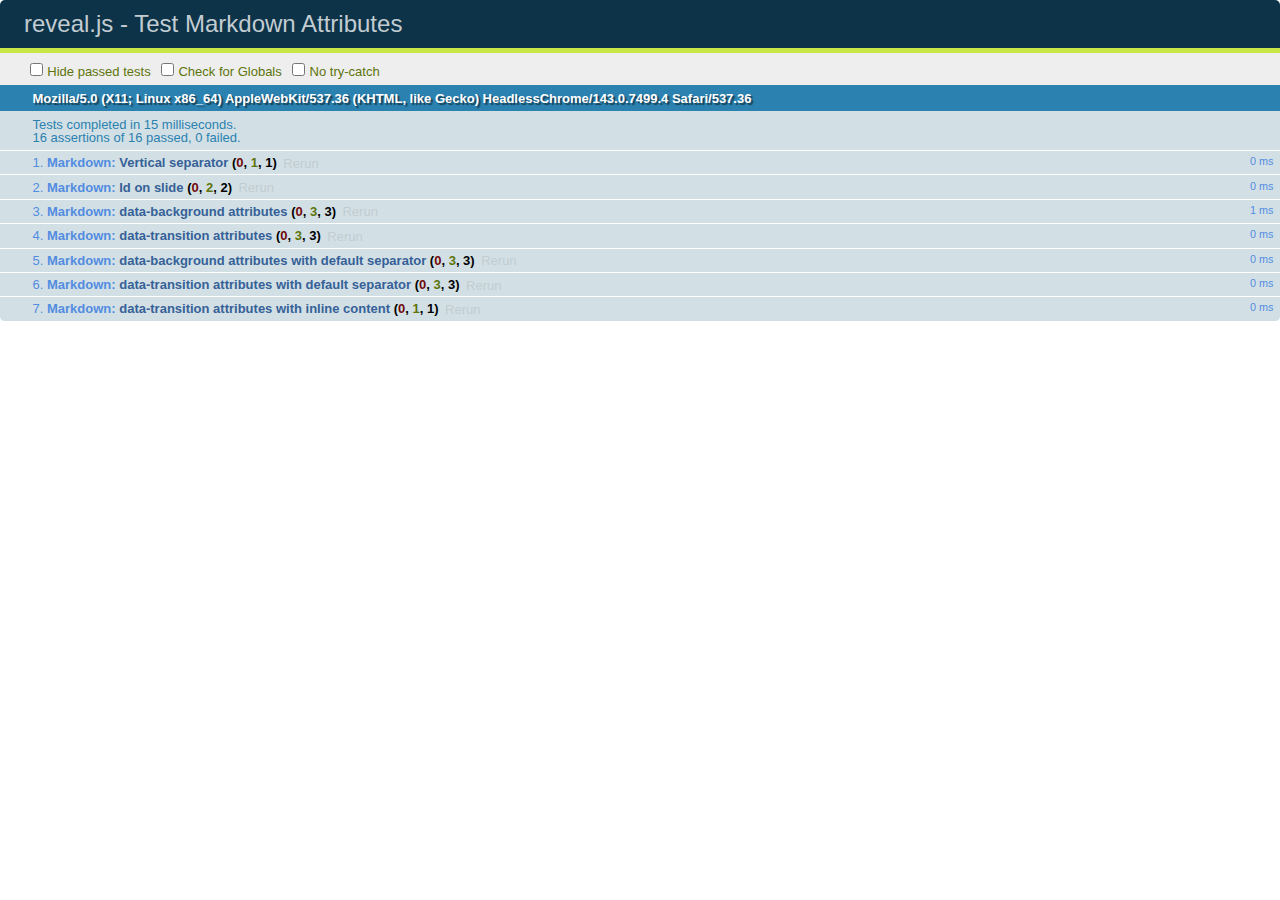
<file: test/test-markdown-slide-attributes.html>
<!doctype html>
<html lang="en">

	<head>
		<meta charset="utf-8">

		<title>reveal.js - Test Markdown Attributes</title>

		<link rel="stylesheet" href="../css/reveal.css">
		<link rel="stylesheet" href="qunit-1.12.0.css">
	</head>

	<body style="overflow: auto;">

		<div id="qunit"></div>
		<div id="qunit-fixture"></div>

		<div class="reveal" style="display: none;">

			<div class="slides">

				<!-- <section data-markdown="example.md" data-separator="^\n\n\n" data-separator-vertical="^\n\n"></section> -->

				<!-- Slides are separated by three lines, vertical slides by two lines, attributes are one any line starting with (spaces and) two dashes -->
				<section 	data-markdown data-separator="^\n\n\n"
									data-separator-vertical="^\n\n"
									data-separator-notes="^Note:"
									data-attributes="--\s(.*?)$"
									data-charset="utf-8">
					<script type="text/template">
						# Test attributes in Markdown
						## Slide 1



						## Slide 2
						<!-- -- id="slide2" data-transition="zoom" data-background="#A0C66B" -->


						## Slide 2.1
						<!-- -- data-background="#ff0000" data-transition="fade" -->


						## Slide 2.2
						[Link to Slide2](#/slide2)



						## Slide 3
						<!-- -- data-transition="zoom" data-background="#C6916B" -->



						## Slide 4
					</script>
				</section>

				<section 	data-markdown data-separator="^\n\n\n"
									data-separator-vertical="^\n\n"
									data-separator-notes="^Note:"
									data-charset="utf-8">
					<script type="text/template">
						# Test attributes in Markdown with default separator
						## Slide 1 Def



						## Slide 2 Def
						<!-- .slide: id="slide2def" data-transition="concave" data-background="#A7C66B" -->


						## Slide 2.1 Def
						<!-- .slide: data-background="#f70000" data-transition="page" -->


						## Slide 2.2 Def
						[Link to Slide2](#/slide2def)



						## Slide 3 Def
						<!-- .slide: data-transition="concave" data-background="#C7916B" -->



						## Slide 4
					</script>
				</section>

				<section data-markdown>
					<script type="text/template">
						<!-- .slide: data-background="#ff0000" -->
						## Hello world
					</script>
				</section>

				<section data-markdown>
					<script type="text/template">
						## Hello world
						<!-- .slide: data-background="#ff0000" -->
					</script>
				</section>

				<section data-markdown>
					<script type="text/template">
						## Hello world

						Test
						<!-- .slide: data-background="#ff0000" -->

						More Test
					</script>
				</section>

			</div>

		</div>

		<script src="../lib/js/head.min.js"></script>
		<script src="../js/reveal.js"></script>
		<script src="../plugin/markdown/marked.js"></script>
		<script src="../plugin/markdown/markdown.js"></script>
		<script src="qunit-1.12.0.js"></script>

		<script src="test-markdown-slide-attributes.js"></script>

	</body>
</html>
</file>
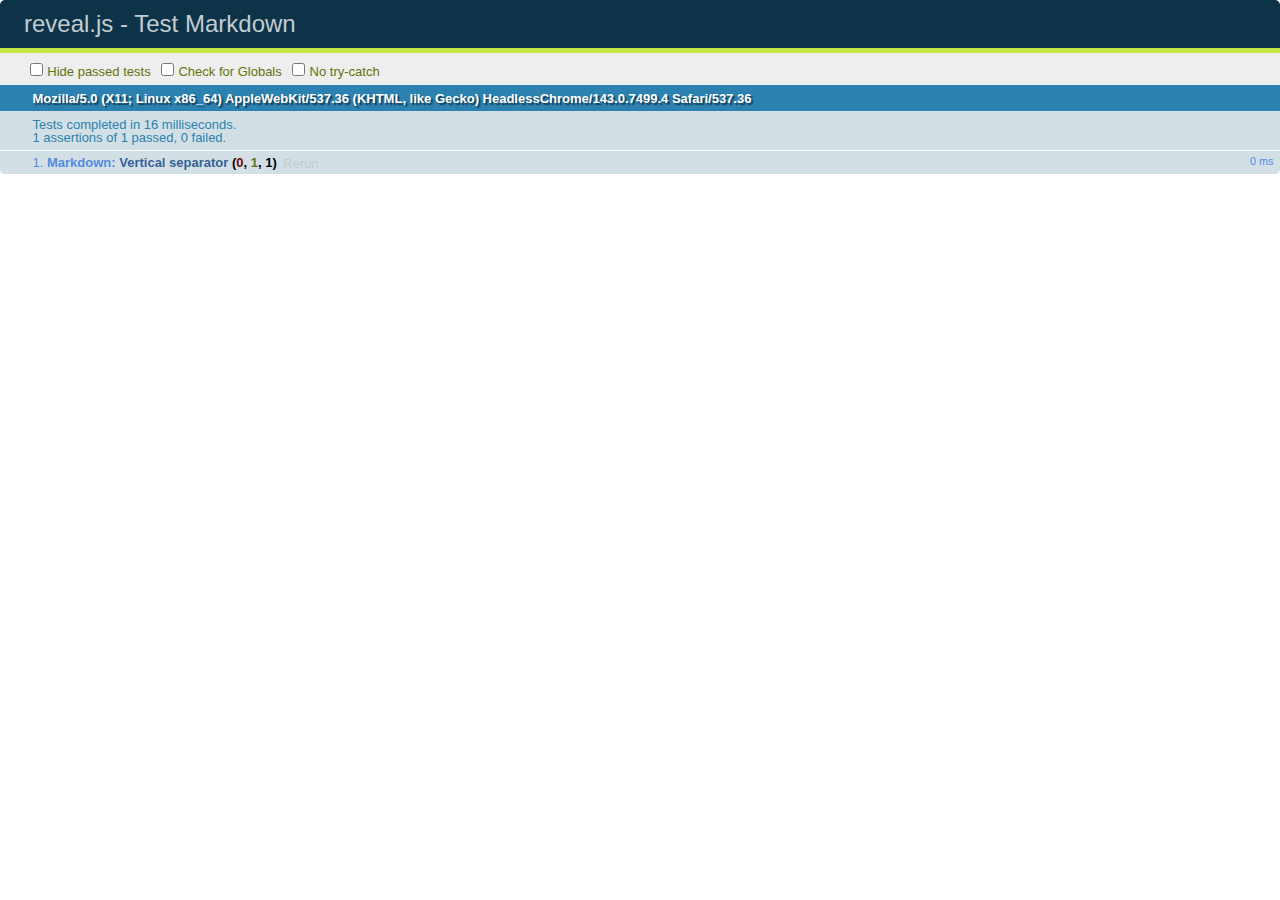
<file: test/test-markdown.html>
<!doctype html>
<html lang="en">

	<head>
		<meta charset="utf-8">

		<title>reveal.js - Test Markdown</title>

		<link rel="stylesheet" href="../css/reveal.css">
		<link rel="stylesheet" href="qunit-1.12.0.css">
	</head>

	<body style="overflow: auto;">

		<div id="qunit"></div>
  		<div id="qunit-fixture"></div>

		<div class="reveal" style="display: none;">

			<div class="slides">

				<!-- <section data-markdown="example.md" data-separator="^\n\n\n" data-separator-vertical="^\n\n"></section> -->

				<!-- Slides are separated by newline + three dashes + newline, vertical slides identical but two dashes -->
				<section data-markdown data-separator="^\n---\n$" data-separator-vertical="^\n--\n$">
					<script type="text/template">
						## Slide 1.1

						--

						## Slide 1.2

						---

						## Slide 2
					</script>
				</section>

			</div>

		</div>

		<script src="../lib/js/head.min.js"></script>
		<script src="../js/reveal.js"></script>
		<script src="../plugin/markdown/marked.js"></script>
		<script src="../plugin/markdown/markdown.js"></script>
		<script src="qunit-1.12.0.js"></script>

		<script src="test-markdown.js"></script>

	</body>
</html>
</file>
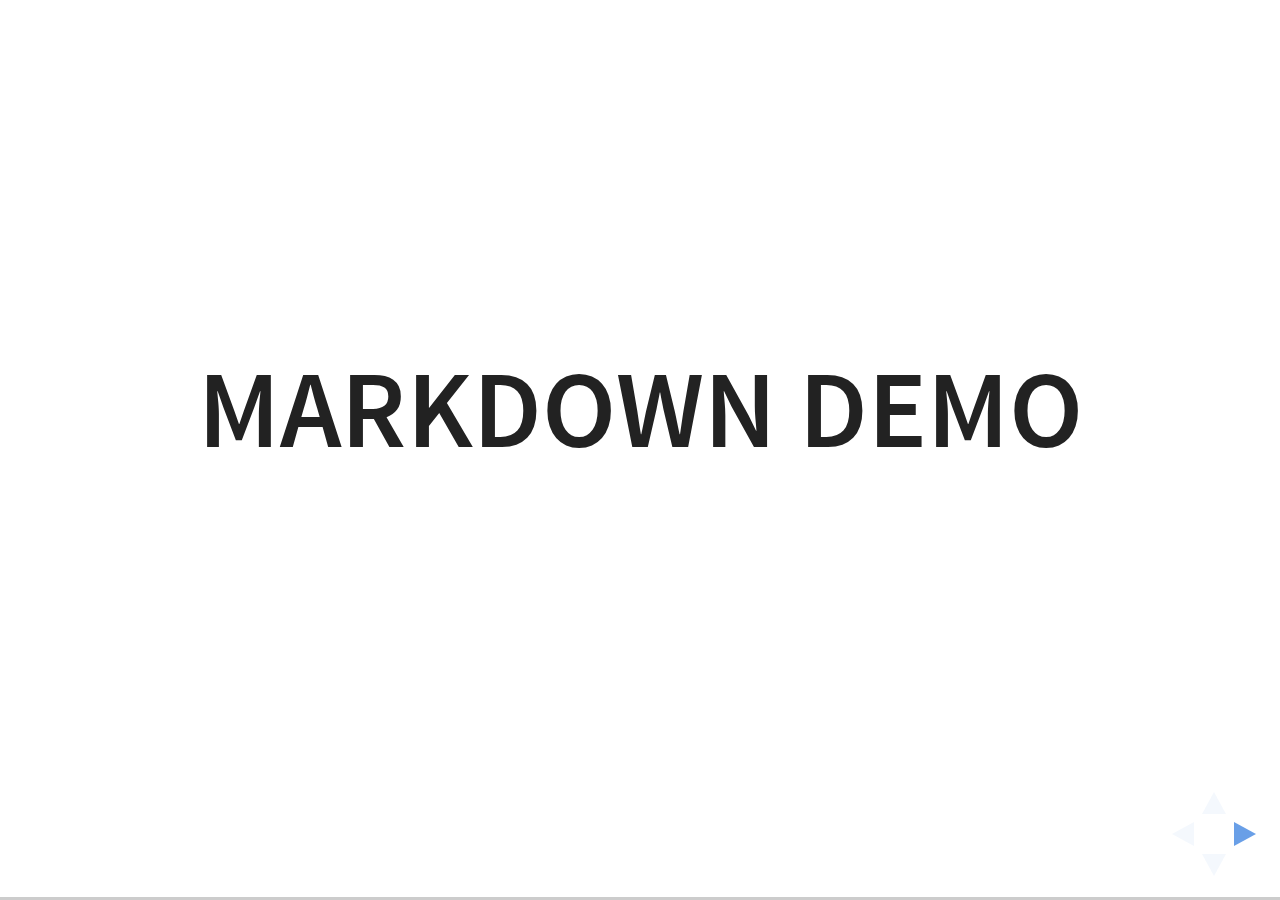
<file: plugin/markdown/example.html>
<!doctype html>
<html lang="en">

	<head>
		<meta charset="utf-8">

		<title>reveal.js - Markdown Demo</title>

		<link rel="stylesheet" href="../../css/reveal.css">
		<link rel="stylesheet" href="../../css/theme/white.css" id="theme">

        <link rel="stylesheet" href="../../lib/css/zenburn.css">
	</head>

	<body>

		<div class="reveal">

			<div class="slides">

                <!-- Use external markdown resource, separate slides by three newlines; vertical slides by two newlines -->
                <section data-markdown="example.md" data-separator="^\n\n\n" data-separator-vertical="^\n\n"></section>

                <!-- Slides are separated by three dashes (quick 'n dirty regular expression) -->
                <section data-markdown data-separator="---">
                    <script type="text/template">
                        ## Demo 1
                        Slide 1
                        ---
                        ## Demo 1
                        Slide 2
                        ---
                        ## Demo 1
                        Slide 3
                    </script>
                </section>

                <!-- Slides are separated by newline + three dashes + newline, vertical slides identical but two dashes -->
                <section data-markdown data-separator="^\n---\n$" data-separator-vertical="^\n--\n$">
                    <script type="text/template">
                        ## Demo 2
                        Slide 1.1

                        --

                        ## Demo 2
                        Slide 1.2

                        ---

                        ## Demo 2
                        Slide 2
                    </script>
                </section>

                <!-- No "extra" slides, since there are no separators defined (so they'll become horizontal rulers) -->
                <section data-markdown>
                    <script type="text/template">
                        A

                        ---

                        B

                        ---

                        C
                    </script>
                </section>

                <!-- Slide attributes -->
                <section data-markdown>
                    <script type="text/template">
                        <!-- .slide: data-background="#000000" -->
                        ## Slide attributes
                    </script>
                </section>

                <!-- Element attributes -->
                <section data-markdown>
                    <script type="text/template">
                        ## Element attributes
                        - Item 1 <!-- .element: class="fragment" data-fragment-index="2" -->
                        - Item 2 <!-- .element: class="fragment" data-fragment-index="1" -->
                    </script>
                </section>

                <!-- Code -->
                <section data-markdown>
                    <script type="text/template">
                        ```php
                        public function foo()
                        {
                            $foo = array(
                                'bar' => 'bar'
                            )
                        }
                        ```
                    </script>
                </section>

            </div>
		</div>

		<script src="../../lib/js/head.min.js"></script>
		<script src="../../js/reveal.js"></script>

		<script>

			Reveal.initialize({
				controls: true,
				progress: true,
				history: true,
				center: true,

				// Optional libraries used to extend on reveal.js
				dependencies: [
					{ src: '../../lib/js/classList.js', condition: function() { return !document.body.classList; } },
					{ src: 'marked.js', condition: function() { return !!document.querySelector( '[data-markdown]' ); } },
                    { src: 'markdown.js', condition: function() { return !!document.querySelector( '[data-markdown]' ); } },
                    { src: '../highlight/highlight.js', async: true, callback: function() { hljs.initHighlightingOnLoad(); } },
					{ src: '../notes/notes.js' }
				]
			});

		</script>

	</body>
</html>
</file>
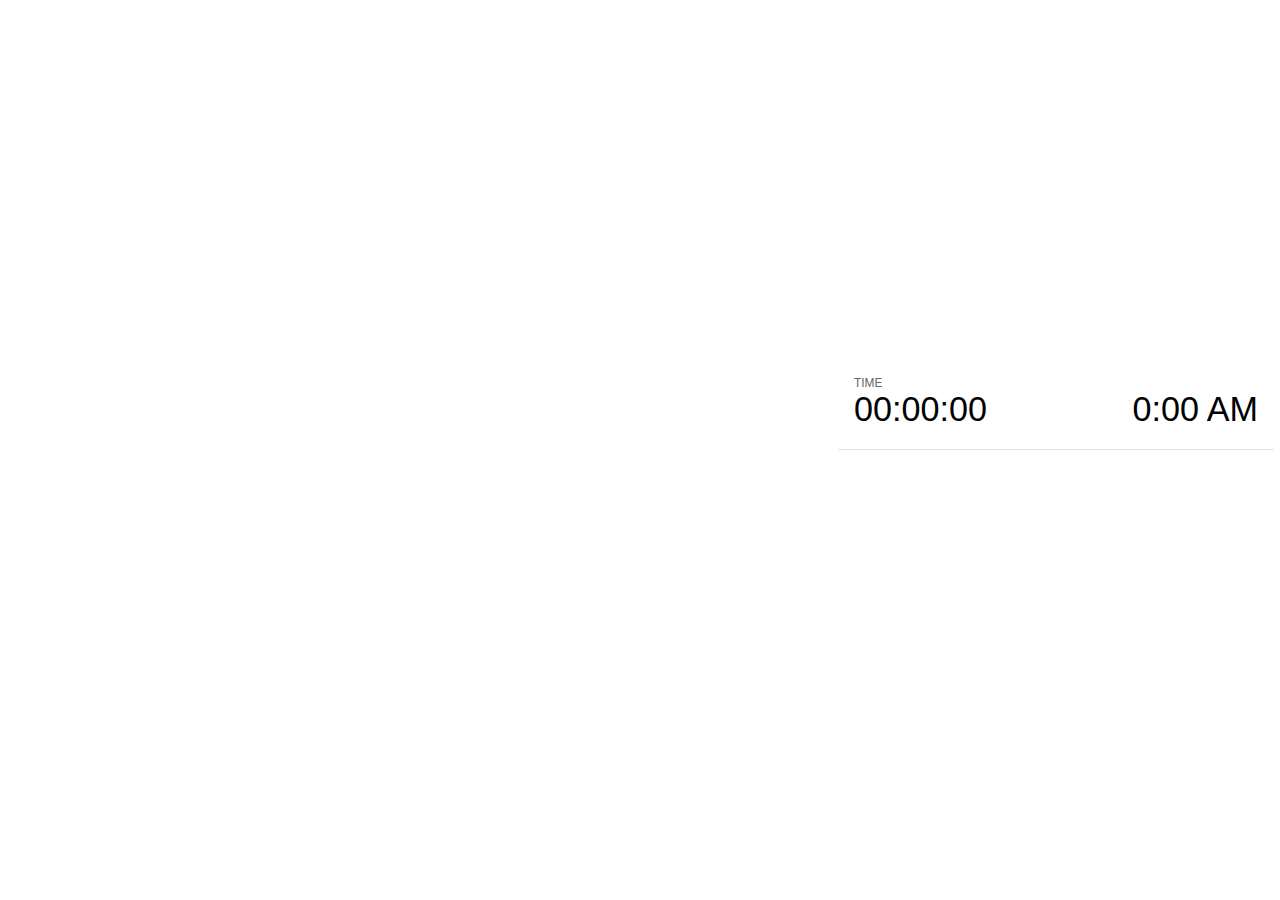
<file: plugin/notes/notes.html>
<!doctype html>
<html lang="en">
	<head>
		<meta charset="utf-8">

		<title>reveal.js - Slide Notes</title>

		<style>
			body {
				font-family: Helvetica;
			}

			#current-slide,
			#upcoming-slide,
			#speaker-controls {
				padding: 6px;
				box-sizing: border-box;
				-moz-box-sizing: border-box;
			}

			#current-slide iframe,
			#upcoming-slide iframe {
				width: 100%;
				height: 100%;
				border: 1px solid #ddd;
			}

			#current-slide .label,
			#upcoming-slide .label {
				position: absolute;
				top: 10px;
				left: 10px;
				font-weight: bold;
				font-size: 14px;
				z-index: 2;
				color: rgba( 255, 255, 255, 0.9 );
			}

			#current-slide {
				position: absolute;
				width: 65%;
				height: 100%;
				top: 0;
				left: 0;
				padding-right: 0;
			}

			#upcoming-slide {
				position: absolute;
				width: 35%;
				height: 40%;
				right: 0;
				top: 0;
			}

			#speaker-controls {
				position: absolute;
				top: 40%;
				right: 0;
				width: 35%;
				height: 60%;
				overflow: auto;

				font-size: 18px;
			}

				.speaker-controls-time.hidden,
				.speaker-controls-notes.hidden {
					display: none;
				}

				.speaker-controls-time .label,
				.speaker-controls-notes .label {
					text-transform: uppercase;
					font-weight: normal;
					font-size: 0.66em;
					color: #666;
					margin: 0;
				}

				.speaker-controls-time {
					border-bottom: 1px solid rgba( 200, 200, 200, 0.5 );
					margin-bottom: 10px;
					padding: 10px 16px;
					padding-bottom: 20px;
					cursor: pointer;
				}

				.speaker-controls-time .reset-button {
					opacity: 0;
					float: right;
					color: #666;
					text-decoration: none;
				}
				.speaker-controls-time:hover .reset-button {
					opacity: 1;
				}

				.speaker-controls-time .timer,
				.speaker-controls-time .clock {
					width: 50%;
					font-size: 1.9em;
				}

				.speaker-controls-time .timer {
					float: left;
				}

				.speaker-controls-time .clock {
					float: right;
					text-align: right;
				}

				.speaker-controls-time span.mute {
					color: #bbb;
				}

				.speaker-controls-notes {
					padding: 10px 16px;
				}

				.speaker-controls-notes .value {
					margin-top: 5px;
					line-height: 1.4;
					font-size: 1.2em;
				}

			.clear {
				clear: both;
			}

			@media screen and (max-width: 1080px) {
				#speaker-controls {
					font-size: 16px;
				}
			}

			@media screen and (max-width: 900px) {
				#speaker-controls {
					font-size: 14px;
				}
			}

			@media screen and (max-width: 800px) {
				#speaker-controls {
					font-size: 12px;
				}
			}

		</style>
	</head>

	<body>

		<div id="current-slide"></div>
		<div id="upcoming-slide"><span class="label">UPCOMING:</span></div>
		<div id="speaker-controls">
			<div class="speaker-controls-time">
				<h4 class="label">Time <span class="reset-button">Click to Reset</span></h4>
				<div class="clock">
					<span class="clock-value">0:00 AM</span>
				</div>
				<div class="timer">
					<span class="hours-value">00</span><span class="minutes-value">:00</span><span class="seconds-value">:00</span>
				</div>
				<div class="clear"></div>
			</div>

			<div class="speaker-controls-notes hidden">
				<h4 class="label">Notes</h4>
				<div class="value"></div>
			</div>
		</div>

		<script src="../../plugin/markdown/marked.js"></script>
		<script>

			(function() {

				var notes,
					notesValue,
					currentState,
					currentSlide,
					upcomingSlide,
					connected = false;

				window.addEventListener( 'message', function( event ) {

					var data = JSON.parse( event.data );

					// The overview mode is only useful to the reveal.js instance
					// where navigation occurs so we don't sync it
					if( data.state ) delete data.state.overview;

					// Messages sent by the notes plugin inside of the main window
					if( data && data.namespace === 'reveal-notes' ) {
						if( data.type === 'connect' ) {
							handleConnectMessage( data );
						}
						else if( data.type === 'state' ) {
							handleStateMessage( data );
						}
					}
					// Messages sent by the reveal.js inside of the current slide preview
					else if( data && data.namespace === 'reveal' ) {
						if( /ready/.test( data.eventName ) ) {
							// Send a message back to notify that the handshake is complete
							window.opener.postMessage( JSON.stringify({ namespace: 'reveal-notes', type: 'connected'} ), '*' );
						}
						else if( /slidechanged|fragmentshown|fragmenthidden|paused|resumed/.test( data.eventName ) && currentState !== JSON.stringify( data.state ) ) {

							window.opener.postMessage( JSON.stringify({ method: 'setState', args: [ data.state ]} ), '*' );

						}
					}

				} );

				/**
				 * Called when the main window is trying to establish a
				 * connection.
				 */
				function handleConnectMessage( data ) {

					if( connected === false ) {
						connected = true;

						setupIframes( data );
						setupKeyboard();
						setupNotes();
						setupTimer();
					}

				}

				/**
				 * Called when the main window sends an updated state.
				 */
				function handleStateMessage( data ) {

					// Store the most recently set state to avoid circular loops
					// applying the same state
					currentState = JSON.stringify( data.state );

					// No need for updating the notes in case of fragment changes
					if ( data.notes ) {
						notes.classList.remove( 'hidden' );
						notesValue.style.whiteSpace = data.whitespace;
						if( data.markdown ) {
							notesValue.innerHTML = marked( data.notes );
						}
						else {
							notesValue.innerHTML = data.notes;
						}
					}
					else {
						notes.classList.add( 'hidden' );
					}

					// Update the note slides
					currentSlide.contentWindow.postMessage( JSON.stringify({ method: 'setState', args: [ data.state ] }), '*' );
					upcomingSlide.contentWindow.postMessage( JSON.stringify({ method: 'setState', args: [ data.state ] }), '*' );
					upcomingSlide.contentWindow.postMessage( JSON.stringify({ method: 'next' }), '*' );

				}

				// Limit to max one state update per X ms
				handleStateMessage = debounce( handleStateMessage, 200 );

				/**
				 * Forward keyboard events to the current slide window.
				 * This enables keyboard events to work even if focus
				 * isn't set on the current slide iframe.
				 */
				function setupKeyboard() {

					document.addEventListener( 'keydown', function( event ) {
						currentSlide.contentWindow.postMessage( JSON.stringify({ method: 'triggerKey', args: [ event.keyCode ] }), '*' );
					} );

				}

				/**
				 * Creates the preview iframes.
				 */
				function setupIframes( data ) {

					var params = [
						'receiver',
						'progress=false',
						'history=false',
						'transition=none',
						'autoSlide=0',
						'backgroundTransition=none'
					].join( '&' );

					var urlSeparator = /\?/.test(data.url) ? '&' : '?';
					var hash = '#/' + data.state.indexh + '/' + data.state.indexv;
					var currentURL = data.url + urlSeparator + params + '&postMessageEvents=true' + hash;
					var upcomingURL = data.url + urlSeparator + params + '&controls=false' + hash;

					currentSlide = document.createElement( 'iframe' );
					currentSlide.setAttribute( 'width', 1280 );
					currentSlide.setAttribute( 'height', 1024 );
					currentSlide.setAttribute( 'src', currentURL );
					document.querySelector( '#current-slide' ).appendChild( currentSlide );

					upcomingSlide = document.createElement( 'iframe' );
					upcomingSlide.setAttribute( 'width', 640 );
					upcomingSlide.setAttribute( 'height', 512 );
					upcomingSlide.setAttribute( 'src', upcomingURL );
					document.querySelector( '#upcoming-slide' ).appendChild( upcomingSlide );

				}

				/**
				 * Setup the notes UI.
				 */
				function setupNotes() {

					notes = document.querySelector( '.speaker-controls-notes' );
					notesValue = document.querySelector( '.speaker-controls-notes .value' );

				}

				/**
				 * Create the timer and clock and start updating them
				 * at an interval.
				 */
				function setupTimer() {

					var start = new Date(),
						timeEl = document.querySelector( '.speaker-controls-time' ),
						clockEl = timeEl.querySelector( '.clock-value' ),
						hoursEl = timeEl.querySelector( '.hours-value' ),
						minutesEl = timeEl.querySelector( '.minutes-value' ),
						secondsEl = timeEl.querySelector( '.seconds-value' );

					function _updateTimer() {

						var diff, hours, minutes, seconds,
							now = new Date();

						diff = now.getTime() - start.getTime();
						hours = Math.floor( diff / ( 1000 * 60 * 60 ) );
						minutes = Math.floor( ( diff / ( 1000 * 60 ) ) % 60 );
						seconds = Math.floor( ( diff / 1000 ) % 60 );

						clockEl.innerHTML = now.toLocaleTimeString( 'en-US', { hour12: true, hour: '2-digit', minute:'2-digit' } );
						hoursEl.innerHTML = zeroPadInteger( hours );
						hoursEl.className = hours > 0 ? '' : 'mute';
						minutesEl.innerHTML = ':' + zeroPadInteger( minutes );
						minutesEl.className = minutes > 0 ? '' : 'mute';
						secondsEl.innerHTML = ':' + zeroPadInteger( seconds );

					}

					// Update once directly
					_updateTimer();

					// Then update every second
					setInterval( _updateTimer, 1000 );

					timeEl.addEventListener( 'click', function() {
						start = new Date();
						_updateTimer();
						return false;
					} );

				}

				function zeroPadInteger( num ) {

					var str = '00' + parseInt( num );
					return str.substring( str.length - 2 );

				}

				/**
				 * Limits the frequency at which a function can be called.
				 */
				function debounce( fn, ms ) {

					var lastTime = 0,
						timeout;

					return function() {

						var args = arguments;
						var context = this;

						clearTimeout( timeout );

						var timeSinceLastCall = Date.now() - lastTime;
						if( timeSinceLastCall > ms ) {
							fn.apply( context, args );
							lastTime = Date.now();
						}
						else {
							timeout = setTimeout( function() {
								fn.apply( context, args );
								lastTime = Date.now();
							}, ms - timeSinceLastCall );
						}

					}

				}

			})();

		</script>
	</body>
</html>
</file>
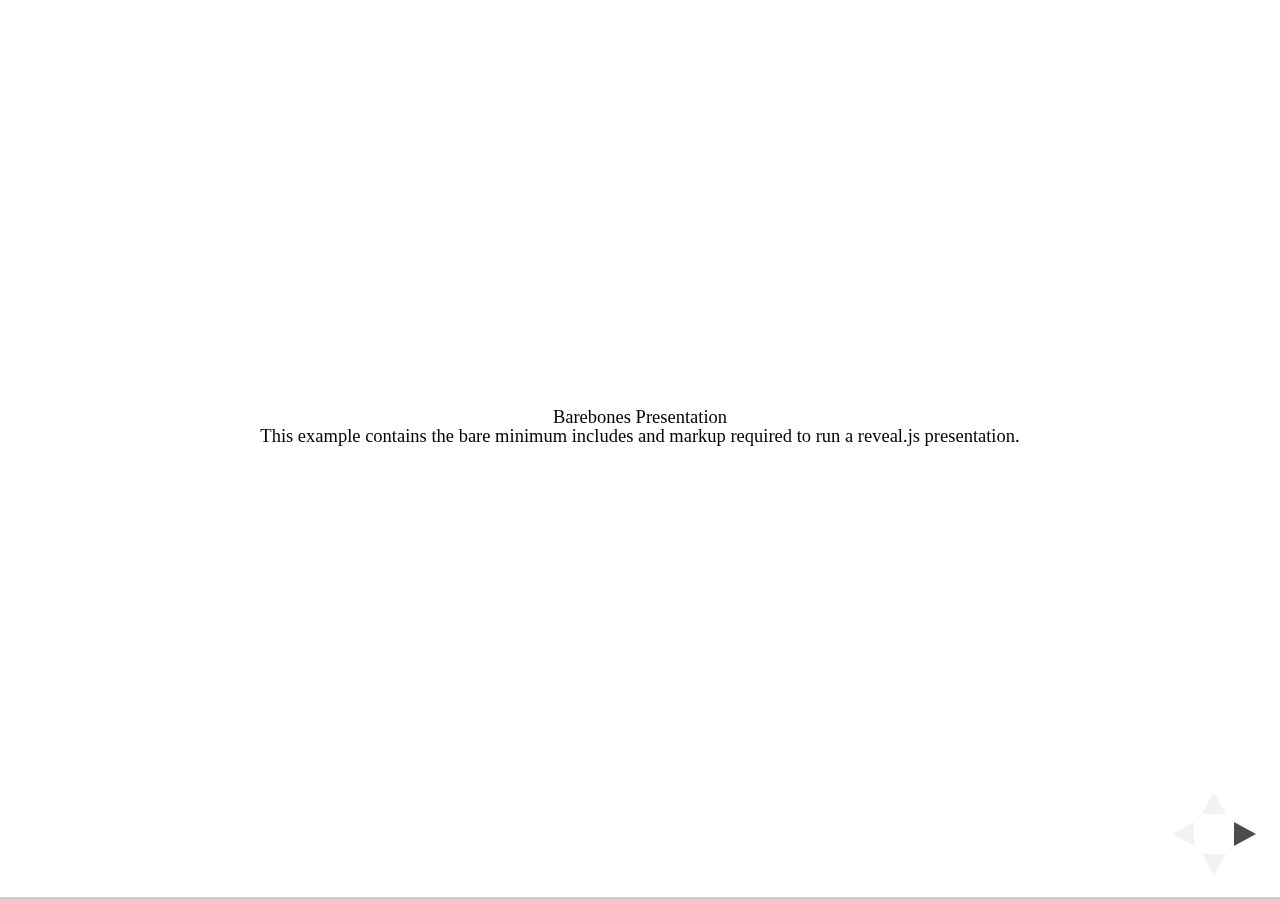
<file: test/examples/barebones.html>
<!doctype html>
<html lang="en">

	<head>
		<meta charset="utf-8">

		<title>reveal.js - Barebones</title>

		<link rel="stylesheet" href="../../css/reveal.css">
	</head>

	<body>

		<div class="reveal">

			<div class="slides">

				<section>
					<h2>Barebones Presentation</h2>
					<p>This example contains the bare minimum includes and markup required to run a reveal.js presentation.</p>
				</section>

				<section>
					<h2>No Theme</h2>
					<p>There's no theme included, so it will fall back on browser defaults.</p>
				</section>

			</div>

		</div>

		<script src="../../js/reveal.js"></script>

		<script>

			Reveal.initialize();

		</script>

	</body>
</html>
</file>
<file: css/theme/serif.css>
/**
 * A simple theme for reveal.js presentations, similar
 * to the default theme. The accent color is brown.
 *
 * This theme is Copyright (C) 2012-2013 Owen Versteeg, http://owenversteeg.com - it is MIT licensed.
 */
.reveal a {
  line-height: 1.3em; }

/*********************************************
 * GLOBAL STYLES
 *********************************************/
body {
  background: #F0F1EB;
  background-color: #F0F1EB; }

.reveal {
  font-family: "Palatino Linotype", "Book Antiqua", Palatino, FreeSerif, serif;
  font-size: 36px;
  font-weight: normal;
  color: #000; }

::selection {
  color: #fff;
  background: #26351C;
  text-shadow: none; }

.reveal .slides > section,
.reveal .slides > section > section {
  line-height: 1.3;
  font-weight: inherit; }

/*********************************************
 * HEADERS
 *********************************************/
.reveal h1,
.reveal h2,
.reveal h3,
.reveal h4,
.reveal h5,
.reveal h6 {
  margin: 0 0 20px 0;
  color: #383D3D;
  font-family: "Palatino Linotype", "Book Antiqua", Palatino, FreeSerif, serif;
  font-weight: normal;
  line-height: 1.2;
  letter-spacing: normal;
  text-transform: none;
  text-shadow: none;
  word-wrap: break-word; }

.reveal h1 {
  font-size: 3.77em; }

.reveal h2 {
  font-size: 2.11em; }

.reveal h3 {
  font-size: 1.55em; }

.reveal h4 {
  font-size: 1em; }

.reveal h1 {
  text-shadow: none; }

/*********************************************
 * OTHER
 *********************************************/
.reveal p {
  margin: 20px 0;
  line-height: 1.3; }

/* Ensure certain elements are never larger than the slide itself */
.reveal img,
.reveal video,
.reveal iframe {
  max-width: 95%;
  max-height: 95%; }

.reveal strong,
.reveal b {
  font-weight: bold; }

.reveal em {
  font-style: italic; }

.reveal ol,
.reveal dl,
.reveal ul {
  display: inline-block;
  text-align: left;
  margin: 0 0 0 1em; }

.reveal ol {
  list-style-type: decimal; }

.reveal ul {
  list-style-type: disc; }

.reveal ul ul {
  list-style-type: square; }

.reveal ul ul ul {
  list-style-type: circle; }

.reveal ul ul,
.reveal ul ol,
.reveal ol ol,
.reveal ol ul {
  display: block;
  margin-left: 40px; }

.reveal dt {
  font-weight: bold; }

.reveal dd {
  margin-left: 40px; }

.reveal q,
.reveal blockquote {
  quotes: none; }

.reveal blockquote {
  display: block;
  position: relative;
  width: 70%;
  margin: 20px auto;
  padding: 5px;
  font-style: italic;
  background: rgba(255, 255, 255, 0.05);
  box-shadow: 0px 0px 2px rgba(0, 0, 0, 0.2); }

.reveal blockquote p:first-child,
.reveal blockquote p:last-child {
  display: inline-block; }

.reveal q {
  font-style: italic; }

.reveal pre {
  display: block;
  position: relative;
  width: 90%;
  margin: 20px auto;
  text-align: left;
  font-size: 0.55em;
  font-family: monospace;
  line-height: 1.2em;
  word-wrap: break-word;
  box-shadow: 0px 0px 6px rgba(0, 0, 0, 0.3); }

.reveal code {
  font-family: monospace; }

.reveal pre code {
  display: block;
  padding: 5px;
  overflow: auto;
  max-height: 400px;
  word-wrap: normal; }

.reveal table {
  margin: auto;
  border-collapse: collapse;
  border-spacing: 0; }

.reveal table th {
  font-weight: bold; }

.reveal table th,
.reveal table td {
  text-align: left;
  padding: 0.2em 0.5em 0.2em 0.5em;
  border-bottom: 1px solid; }

.reveal table th[align="center"],
.reveal table td[align="center"] {
  text-align: center; }

.reveal table th[align="right"],
.reveal table td[align="right"] {
  text-align: right; }

.reveal table tbody tr:last-child th,
.reveal table tbody tr:last-child td {
  border-bottom: none; }

.reveal sup {
  vertical-align: super; }

.reveal sub {
  vertical-align: sub; }

.reveal small {
  display: inline-block;
  font-size: 0.6em;
  line-height: 1.2em;
  vertical-align: top; }

.reveal small * {
  vertical-align: top; }

/*********************************************
 * LINKS
 *********************************************/
.reveal a {
  color: #51483D;
  text-decoration: none;
  -webkit-transition: color .15s ease;
  -moz-transition: color .15s ease;
  transition: color .15s ease; }

.reveal a:hover {
  color: #8b7c69;
  text-shadow: none;
  border: none; }

.reveal .roll span:after {
  color: #fff;
  background: #25211c; }

/*********************************************
 * IMAGES
 *********************************************/
.reveal section img {
  margin: 15px 0px;
  background: rgba(255, 255, 255, 0.12);
  border: 4px solid #000;
  box-shadow: 0 0 10px rgba(0, 0, 0, 0.15); }

.reveal section img.plain {
  border: 0;
  box-shadow: none; }

.reveal a img {
  -webkit-transition: all .15s linear;
  -moz-transition: all .15s linear;
  transition: all .15s linear; }

.reveal a:hover img {
  background: rgba(255, 255, 255, 0.2);
  border-color: #51483D;
  box-shadow: 0 0 20px rgba(0, 0, 0, 0.55); }

/*********************************************
 * NAVIGATION CONTROLS
 *********************************************/
.reveal .controls .navigate-left,
.reveal .controls .navigate-left.enabled {
  border-right-color: #51483D; }

.reveal .controls .navigate-right,
.reveal .controls .navigate-right.enabled {
  border-left-color: #51483D; }

.reveal .controls .navigate-up,
.reveal .controls .navigate-up.enabled {
  border-bottom-color: #51483D; }

.reveal .controls .navigate-down,
.reveal .controls .navigate-down.enabled {
  border-top-color: #51483D; }

.reveal .controls .navigate-left.enabled:hover {
  border-right-color: #8b7c69; }

.reveal .controls .navigate-right.enabled:hover {
  border-left-color: #8b7c69; }

.reveal .controls .navigate-up.enabled:hover {
  border-bottom-color: #8b7c69; }

.reveal .controls .navigate-down.enabled:hover {
  border-top-color: #8b7c69; }

/*********************************************
 * PROGRESS BAR
 *********************************************/
.reveal .progress {
  background: rgba(0, 0, 0, 0.2); }

.reveal .progress span {
  background: #51483D;
  -webkit-transition: width 800ms cubic-bezier(0.26, 0.86, 0.44, 0.985);
  -moz-transition: width 800ms cubic-bezier(0.26, 0.86, 0.44, 0.985);
  transition: width 800ms cubic-bezier(0.26, 0.86, 0.44, 0.985); }
</file>
<file: css/custom.css>
.visually-hidden {
  position:absolute;
  left:-10000px;
  top:auto;
  width:1px;
  height:1px;
  overflow:hidden;
}

.reveal a {
  text-decoration: underline;
}

.reveal .small {
  font-size: 67%;
}

.reveal .hljs {
  white-space: pre;
  word-wrap: break-word;
  background: #171717;
  font-size: 150%;
}

.reveal .hljs.center {
  text-align: center;
}

.reveal .decorative-images {
  display: flex;
  background: white;
  border: 3px solid #333;
  justify-content: center;
  align-items: center;
}

.reveal .decorative-images > img {
  border: 0;
  box-shadow: none;
  padding: 5px;
  height: 40px;
}

.reveal .decorative-images span {
  display: inline-block;
  padding: 5px;
}

.reveal .wordmark {
  background: #522D80;
  padding: 1em;
  height: 100px;
}

.reveal .example-table {
  width: 400px;
}

.reveal .example-button,
.reveal .example-button:visited,
.reveal .example-button:hover,
.reveal .example-button:focus {
  border: 2px solid #333;
  cursor: default;
  text-decoration: none;
  color: #333;
  font-size: 100%;
  background: #eee;
  border-radius: 15px;
  margin: .5em;
  display: inline-block;
  padding: 5px;
  line-height: 2em;
  font-family: inherit;
  padding: .5em;
  margin: .25em;
}

.reveal .example-frame {
  border: 3px solid #333;
}
</file>
<file: lib/css/zenburn.css>
/*

Zenburn style from voldmar.ru (c) Vladimir Epifanov <voldmar@voldmar.ru>
based on dark.css by Ivan Sagalaev

*/

.hljs {
  display: block;
  overflow-x: auto;
  padding: 0.5em;
  background: #3f3f3f;
  color: #dcdcdc;
}

.hljs-keyword,
.hljs-selector-tag,
.hljs-tag {
  color: #e3ceab;
}

.hljs-template-tag {
  color: #dcdcdc;
}

.hljs-number {
  color: #8cd0d3;
}

.hljs-variable,
.hljs-template-variable,
.hljs-attribute {
  color: #efdcbc;
}

.hljs-literal {
  color: #efefaf;
}

.hljs-subst {
  color: #8f8f8f;
}

.hljs-title,
.hljs-name,
.hljs-selector-id,
.hljs-selector-class,
.hljs-section,
.hljs-type {
  color: #efef8f;
}

.hljs-symbol,
.hljs-bullet,
.hljs-link {
  color: #dca3a3;
}

.hljs-deletion,
.hljs-string,
.hljs-built_in,
.hljs-builtin-name {
  color: #cc9393;
}

.hljs-addition,
.hljs-comment,
.hljs-quote,
.hljs-meta {
  color: #7f9f7f;
}


.hljs-emphasis {
  font-style: italic;
}

.hljs-strong {
  font-weight: bold;
}
</file>
<file: plugin/accessibility/helper.css>
/* Include in your HTML file along with accessibility-helper.js
  or copy contents to your theme css */

/*********************************************
 * AccessibilityHelper Plugin
 *
 * MIT licensed
 *
 * 2014 Marcy Sutton, http://marcysutton.com
 *********************************************/
.reveal .slides>section>.accessibilityWrapper,
.reveal .slides>section>section>.accessibilityWrapper {
  display: none;
  visibility: hidden;
}

.reveal .slides section.present > .accessibilityWrapper {
  display: block;
  visibility: visible;
  outline: none;
}
.reveal .slides.staticPage > section {
  display: block !important;
}
.reveal #global-skip-link {
  display: block;
  font-size: 0.6em;
  left: -50000px;
  padding: 5px 10px;
  position: fixed;
  white-space: nowrap;
}
.reveal ul#table-of-contents {
  display: block;
  list-style: none;
  margin: 0;
  padding: 0;
  position: fixed;
}
.reveal ul#table-of-contents li {
  margin: 0;
  padding: 0;
}
.reveal ul#table-of-contents li a {
  display: block;
  font-size: 0.6em;
  left: -50000px;
  padding: 5px 10px;
  position: absolute;
  white-space: nowrap;
}
</file>
<file: css/theme/white.css>
/**
 * White theme for reveal.js. This is the opposite of the 'black' theme.
 *
 * By Hakim El Hattab, http://hakim.se
 */
@import url(../../lib/font/source-sans-pro/source-sans-pro.css);
section.has-dark-background, section.has-dark-background h1, section.has-dark-background h2, section.has-dark-background h3, section.has-dark-background h4, section.has-dark-background h5, section.has-dark-background h6 {
  color: #fff; }

/*********************************************
 * GLOBAL STYLES
 *********************************************/
body {
  background: #fff;
  background-color: #fff; }

.reveal {
  font-family: "Source Sans Pro", Helvetica, sans-serif;
  font-size: 38px;
  font-weight: normal;
  color: #222; }

::selection {
  color: #fff;
  background: #98bdef;
  text-shadow: none; }

.reveal .slides > section,
.reveal .slides > section > section {
  line-height: 1.3;
  font-weight: inherit; }

/*********************************************
 * HEADERS
 *********************************************/
.reveal h1,
.reveal h2,
.reveal h3,
.reveal h4,
.reveal h5,
.reveal h6 {
  margin: 0 0 20px 0;
  color: #222;
  font-family: "Source Sans Pro", Helvetica, sans-serif;
  font-weight: 600;
  line-height: 1.2;
  letter-spacing: normal;
  text-transform: uppercase;
  text-shadow: none;
  word-wrap: break-word; }

.reveal h1 {
  font-size: 2.5em; }

.reveal h2 {
  font-size: 1.6em; }

.reveal h3 {
  font-size: 1.3em; }

.reveal h4 {
  font-size: 1em; }

.reveal h1 {
  text-shadow: none; }

/*********************************************
 * OTHER
 *********************************************/
.reveal p {
  margin: 20px 0;
  line-height: 1.3; }

/* Ensure certain elements are never larger than the slide itself */
.reveal img,
.reveal video,
.reveal iframe {
  max-width: 95%;
  max-height: 95%; }

.reveal strong,
.reveal b {
  font-weight: bold; }

.reveal em {
  font-style: italic; }

.reveal ol,
.reveal dl,
.reveal ul {
  display: inline-block;
  text-align: left;
  margin: 0 0 0 1em; }

.reveal ol {
  list-style-type: decimal; }

.reveal ul {
  list-style-type: disc; }

.reveal ul ul {
  list-style-type: square; }

.reveal ul ul ul {
  list-style-type: circle; }

.reveal ul ul,
.reveal ul ol,
.reveal ol ol,
.reveal ol ul {
  display: block;
  margin-left: 40px; }

.reveal dt {
  font-weight: bold; }

.reveal dd {
  margin-left: 40px; }

.reveal q,
.reveal blockquote {
  quotes: none; }

.reveal blockquote {
  display: block;
  position: relative;
  width: 70%;
  margin: 20px auto;
  padding: 5px;
  font-style: italic;
  background: rgba(255, 255, 255, 0.05);
  box-shadow: 0px 0px 2px rgba(0, 0, 0, 0.2); }

.reveal blockquote p:first-child,
.reveal blockquote p:last-child {
  display: inline-block; }

.reveal q {
  font-style: italic; }

.reveal pre {
  display: block;
  position: relative;
  width: 90%;
  margin: 20px auto;
  text-align: left;
  font-size: 0.55em;
  font-family: monospace;
  line-height: 1.2em;
  word-wrap: break-word;
  box-shadow: 0px 0px 6px rgba(0, 0, 0, 0.3); }

.reveal code {
  font-family: monospace; }

.reveal pre code {
  display: block;
  padding: 5px;
  overflow: auto;
  max-height: 400px;
  word-wrap: normal; }

.reveal table {
  margin: auto;
  border-collapse: collapse;
  border-spacing: 0; }

.reveal table th {
  font-weight: bold; }

.reveal table th,
.reveal table td {
  text-align: left;
  padding: 0.2em 0.5em 0.2em 0.5em;
  border-bottom: 1px solid; }

.reveal table th[align="center"],
.reveal table td[align="center"] {
  text-align: center; }

.reveal table th[align="right"],
.reveal table td[align="right"] {
  text-align: right; }

.reveal table tbody tr:last-child th,
.reveal table tbody tr:last-child td {
  border-bottom: none; }

.reveal sup {
  vertical-align: super; }

.reveal sub {
  vertical-align: sub; }

.reveal small {
  display: inline-block;
  font-size: 0.6em;
  line-height: 1.2em;
  vertical-align: top; }

.reveal small * {
  vertical-align: top; }

/*********************************************
 * LINKS
 *********************************************/
.reveal a {
  color: #2a76dd;
  text-decoration: none;
  -webkit-transition: color .15s ease;
  -moz-transition: color .15s ease;
  transition: color .15s ease; }

.reveal a:hover {
  color: #6ca0e8;
  text-shadow: none;
  border: none; }

.reveal .roll span:after {
  color: #fff;
  background: #1a53a1; }

/*********************************************
 * IMAGES
 *********************************************/
.reveal section img {
  margin: 15px 0px;
  background: rgba(255, 255, 255, 0.12);
  border: 4px solid #222;
  box-shadow: 0 0 10px rgba(0, 0, 0, 0.15); }

.reveal section img.plain {
  border: 0;
  box-shadow: none; }

.reveal a img {
  -webkit-transition: all .15s linear;
  -moz-transition: all .15s linear;
  transition: all .15s linear; }

.reveal a:hover img {
  background: rgba(255, 255, 255, 0.2);
  border-color: #2a76dd;
  box-shadow: 0 0 20px rgba(0, 0, 0, 0.55); }

/*********************************************
 * NAVIGATION CONTROLS
 *********************************************/
.reveal .controls .navigate-left,
.reveal .controls .navigate-left.enabled {
  border-right-color: #2a76dd; }

.reveal .controls .navigate-right,
.reveal .controls .navigate-right.enabled {
  border-left-color: #2a76dd; }

.reveal .controls .navigate-up,
.reveal .controls .navigate-up.enabled {
  border-bottom-color: #2a76dd; }

.reveal .controls .navigate-down,
.reveal .controls .navigate-down.enabled {
  border-top-color: #2a76dd; }

.reveal .controls .navigate-left.enabled:hover {
  border-right-color: #6ca0e8; }

.reveal .controls .navigate-right.enabled:hover {
  border-left-color: #6ca0e8; }

.reveal .controls .navigate-up.enabled:hover {
  border-bottom-color: #6ca0e8; }

.reveal .controls .navigate-down.enabled:hover {
  border-top-color: #6ca0e8; }

/*********************************************
 * PROGRESS BAR
 *********************************************/
.reveal .progress {
  background: rgba(0, 0, 0, 0.2); }

.reveal .progress span {
  background: #2a76dd;
  -webkit-transition: width 800ms cubic-bezier(0.26, 0.86, 0.44, 0.985);
  -moz-transition: width 800ms cubic-bezier(0.26, 0.86, 0.44, 0.985);
  transition: width 800ms cubic-bezier(0.26, 0.86, 0.44, 0.985); }
</file>
<file: test/qunit-1.12.0.css>
/**
 * QUnit v1.12.0 - A JavaScript Unit Testing Framework
 *
 * http://qunitjs.com
 *
 * Copyright 2012 jQuery Foundation and other contributors
 * Released under the MIT license.
 * http://jquery.org/license
 */

/** Font Family and Sizes */

#qunit-tests, #qunit-header, #qunit-banner, #qunit-testrunner-toolbar, #qunit-userAgent, #qunit-testresult {
	font-family: "Helvetica Neue Light", "HelveticaNeue-Light", "Helvetica Neue", Calibri, Helvetica, Arial, sans-serif;
}

#qunit-testrunner-toolbar, #qunit-userAgent, #qunit-testresult, #qunit-tests li { font-size: small; }
#qunit-tests { font-size: smaller; }


/** Resets */

#qunit-tests, #qunit-header, #qunit-banner, #qunit-userAgent, #qunit-testresult, #qunit-modulefilter {
	margin: 0;
	padding: 0;
}


/** Header */

#qunit-header {
	padding: 0.5em 0 0.5em 1em;

	color: #8699a4;
	background-color: #0d3349;

	font-size: 1.5em;
	line-height: 1em;
	font-weight: normal;

	border-radius: 5px 5px 0 0;
	-moz-border-radius: 5px 5px 0 0;
	-webkit-border-top-right-radius: 5px;
	-webkit-border-top-left-radius: 5px;
}

#qunit-header a {
	text-decoration: none;
	color: #c2ccd1;
}

#qunit-header a:hover,
#qunit-header a:focus {
	color: #fff;
}

#qunit-testrunner-toolbar label {
	display: inline-block;
	padding: 0 .5em 0 .1em;
}

#qunit-banner {
	height: 5px;
}

#qunit-testrunner-toolbar {
	padding: 0.5em 0 0.5em 2em;
	color: #5E740B;
	background-color: #eee;
	overflow: hidden;
}

#qunit-userAgent {
	padding: 0.5em 0 0.5em 2.5em;
	background-color: #2b81af;
	color: #fff;
	text-shadow: rgba(0, 0, 0, 0.5) 2px 2px 1px;
}

#qunit-modulefilter-container {
	float: right;
}

/** Tests: Pass/Fail */

#qunit-tests {
	list-style-position: inside;
}

#qunit-tests li {
	padding: 0.4em 0.5em 0.4em 2.5em;
	border-bottom: 1px solid #fff;
	list-style-position: inside;
}

#qunit-tests.hidepass li.pass, #qunit-tests.hidepass li.running  {
	display: none;
}

#qunit-tests li strong {
	cursor: pointer;
}

#qunit-tests li a {
	padding: 0.5em;
	color: #c2ccd1;
	text-decoration: none;
}
#qunit-tests li a:hover,
#qunit-tests li a:focus {
	color: #000;
}

#qunit-tests li .runtime {
	float: right;
	font-size: smaller;
}

.qunit-assert-list {
	margin-top: 0.5em;
	padding: 0.5em;

	background-color: #fff;

	border-radius: 5px;
	-moz-border-radius: 5px;
	-webkit-border-radius: 5px;
}

.qunit-collapsed {
	display: none;
}

#qunit-tests table {
	border-collapse: collapse;
	margin-top: .2em;
}

#qunit-tests th {
	text-align: right;
	vertical-align: top;
	padding: 0 .5em 0 0;
}

#qunit-tests td {
	vertical-align: top;
}

#qunit-tests pre {
	margin: 0;
	white-space: pre-wrap;
	word-wrap: break-word;
}

#qunit-tests del {
	background-color: #e0f2be;
	color: #374e0c;
	text-decoration: none;
}

#qunit-tests ins {
	background-color: #ffcaca;
	color: #500;
	text-decoration: none;
}

/*** Test Counts */

#qunit-tests b.counts                       { color: black; }
#qunit-tests b.passed                       { color: #5E740B; }
#qunit-tests b.failed                       { color: #710909; }

#qunit-tests li li {
	padding: 5px;
	background-color: #fff;
	border-bottom: none;
	list-style-position: inside;
}

/*** Passing Styles */

#qunit-tests li li.pass {
	color: #3c510c;
	background-color: #fff;
	border-left: 10px solid #C6E746;
}

#qunit-tests .pass                          { color: #528CE0; background-color: #D2E0E6; }
#qunit-tests .pass .test-name               { color: #366097; }

#qunit-tests .pass .test-actual,
#qunit-tests .pass .test-expected           { color: #999999; }

#qunit-banner.qunit-pass                    { background-color: #C6E746; }

/*** Failing Styles */

#qunit-tests li li.fail {
	color: #710909;
	background-color: #fff;
	border-left: 10px solid #EE5757;
	white-space: pre;
}

#qunit-tests > li:last-child {
	border-radius: 0 0 5px 5px;
	-moz-border-radius: 0 0 5px 5px;
	-webkit-border-bottom-right-radius: 5px;
	-webkit-border-bottom-left-radius: 5px;
}

#qunit-tests .fail                          { color: #000000; background-color: #EE5757; }
#qunit-tests .fail .test-name,
#qunit-tests .fail .module-name             { color: #000000; }

#qunit-tests .fail .test-actual             { color: #EE5757; }
#qunit-tests .fail .test-expected           { color: green;   }

#qunit-banner.qunit-fail                    { background-color: #EE5757; }


/** Result */

#qunit-testresult {
	padding: 0.5em 0.5em 0.5em 2.5em;

	color: #2b81af;
	background-color: #D2E0E6;

	border-bottom: 1px solid white;
}
#qunit-testresult .module-name {
	font-weight: bold;
}

/** Fixture */

#qunit-fixture {
	position: absolute;
	top: -10000px;
	left: -10000px;
	width: 1000px;
	height: 1000px;
}
</file>
